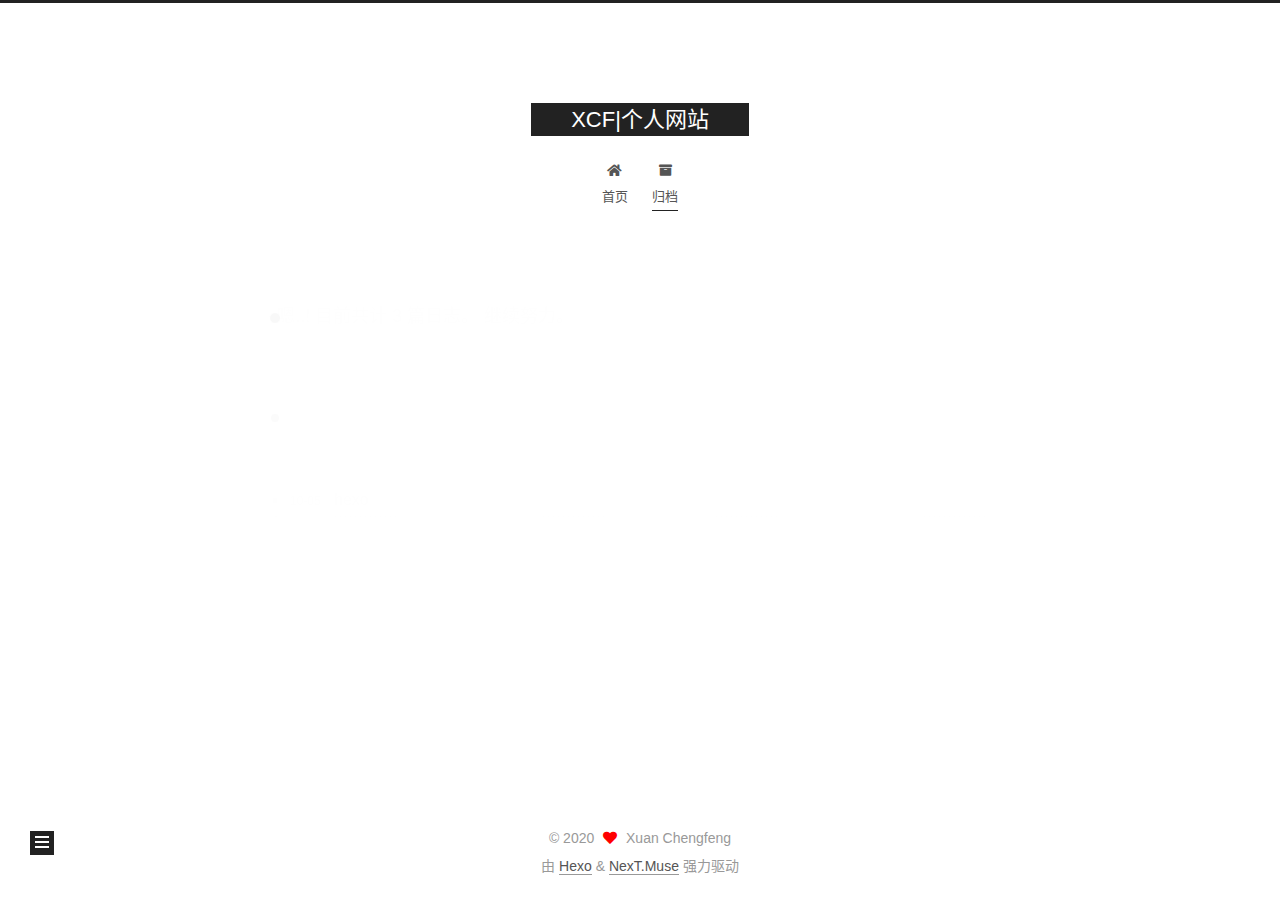
<file: archives/index.html>
<!DOCTYPE html>
<html lang="zh-CN">
<head>
  <meta charset="UTF-8">
<meta name="viewport" content="width=device-width, initial-scale=1, maximum-scale=2">
<meta name="theme-color" content="#222">
<meta name="generator" content="Hexo 5.2.0">
  <link rel="apple-touch-icon" sizes="180x180" href="/images/apple-touch-icon-next.png">
  <link rel="icon" type="image/png" sizes="32x32" href="/images/favicon-32x32-next.png">
  <link rel="icon" type="image/png" sizes="16x16" href="/images/favicon-16x16-next.png">
  <link rel="mask-icon" href="/images/logo.svg" color="#222">

<link rel="stylesheet" href="/css/main.css">


<link rel="stylesheet" href="/lib/font-awesome/css/all.min.css">

<script id="hexo-configurations">
    var NexT = window.NexT || {};
    var CONFIG = {"hostname":"xuan-chengfeng.github.io","root":"/","scheme":"Muse","version":"7.8.0","exturl":false,"sidebar":{"position":"left","display":"post","padding":18,"offset":12,"onmobile":false},"copycode":{"enable":false,"show_result":false,"style":null},"back2top":{"enable":true,"sidebar":false,"scrollpercent":false},"bookmark":{"enable":false,"color":"#222","save":"auto"},"fancybox":false,"mediumzoom":false,"lazyload":false,"pangu":false,"comments":{"style":"tabs","active":null,"storage":true,"lazyload":false,"nav":null},"algolia":{"hits":{"per_page":10},"labels":{"input_placeholder":"Search for Posts","hits_empty":"We didn't find any results for the search: ${query}","hits_stats":"${hits} results found in ${time} ms"}},"localsearch":{"enable":false,"trigger":"auto","top_n_per_article":1,"unescape":false,"preload":false},"motion":{"enable":true,"async":false,"transition":{"post_block":"fadeIn","post_header":"slideDownIn","post_body":"slideDownIn","coll_header":"slideLeftIn","sidebar":"slideUpIn"}}};
  </script>

  <meta property="og:type" content="website">
<meta property="og:title" content="XCF|个人网站">
<meta property="og:url" content="http://xuan-chengfeng.github.io/archives/index.html">
<meta property="og:site_name" content="XCF|个人网站">
<meta property="og:locale" content="zh_CN">
<meta property="article:author" content="Xuan Chengfeng">
<meta name="twitter:card" content="summary">

<link rel="canonical" href="http://xuan-chengfeng.github.io/archives/">


<script id="page-configurations">
  // https://hexo.io/docs/variables.html
  CONFIG.page = {
    sidebar: "",
    isHome : false,
    isPost : false,
    lang   : 'zh-CN'
  };
</script>

  <title>归档 | XCF|个人网站</title>
  






  <noscript>
  <style>
  .use-motion .brand,
  .use-motion .menu-item,
  .sidebar-inner,
  .use-motion .post-block,
  .use-motion .pagination,
  .use-motion .comments,
  .use-motion .post-header,
  .use-motion .post-body,
  .use-motion .collection-header { opacity: initial; }

  .use-motion .site-title,
  .use-motion .site-subtitle {
    opacity: initial;
    top: initial;
  }

  .use-motion .logo-line-before i { left: initial; }
  .use-motion .logo-line-after i { right: initial; }
  </style>
</noscript>

</head>

<body itemscope itemtype="http://schema.org/WebPage">
  <div class="container use-motion">
    <div class="headband"></div>

    <header class="header" itemscope itemtype="http://schema.org/WPHeader">
      <div class="header-inner"><div class="site-brand-container">
  <div class="site-nav-toggle">
    <div class="toggle" aria-label="切换导航栏">
      <span class="toggle-line toggle-line-first"></span>
      <span class="toggle-line toggle-line-middle"></span>
      <span class="toggle-line toggle-line-last"></span>
    </div>
  </div>

  <div class="site-meta">

    <a href="/" class="brand" rel="start">
      <span class="logo-line-before"><i></i></span>
      <h1 class="site-title">XCF|个人网站</h1>
      <span class="logo-line-after"><i></i></span>
    </a>
  </div>

  <div class="site-nav-right">
    <div class="toggle popup-trigger">
    </div>
  </div>
</div>




<nav class="site-nav">
  <ul id="menu" class="main-menu menu">
        <li class="menu-item menu-item-home">

    <a href="/" rel="section"><i class="fa fa-home fa-fw"></i>首页</a>

  </li>
        <li class="menu-item menu-item-archives">

    <a href="/archives/" rel="section"><i class="fa fa-archive fa-fw"></i>归档</a>

  </li>
  </ul>
</nav>




</div>
    </header>

    
  <div class="back-to-top">
    <i class="fa fa-arrow-up"></i>
    <span>0%</span>
  </div>


    <main class="main">
      <div class="main-inner">
        <div class="content-wrap">
          

          <div class="content archive">
            

  
  
  
  <div class="post-block">
    <div class="posts-collapse">
      <div class="collection-title">
        <span class="collection-header">嗯..! 目前共计 3 篇日志。 继续努力。</span>
      </div>

      
    <div class="collection-year">
      <span class="collection-header">2020</span>
    </div>

  <article itemscope itemtype="http://schema.org/Article">
    <header class="post-header">

      <div class="post-meta">
        <time itemprop="dateCreated"
              datetime="2020-10-05T16:47:17+08:00"
              content="2020-10-05">
          10-05
        </time>
      </div>

      <div class="post-title">
          <a class="post-title-link" href="/2020/10/05/hexo/" itemprop="url">
            <span itemprop="name">hexo</span>
          </a>
      </div>

    </header>
  </article>

  <article itemscope itemtype="http://schema.org/Article">
    <header class="post-header">

      <div class="post-meta">
        <time itemprop="dateCreated"
              datetime="2020-10-03T23:32:49+08:00"
              content="2020-10-03">
          10-03
        </time>
      </div>

      <div class="post-title">
          <a class="post-title-link" href="/2020/10/03/%E6%89%93%E5%8D%B0%E6%B2%99%E6%BC%8F/" itemprop="url">
            <span itemprop="name">打印沙漏</span>
          </a>
      </div>

    </header>
  </article>

  <article itemscope itemtype="http://schema.org/Article">
    <header class="post-header">

      <div class="post-meta">
        <time itemprop="dateCreated"
              datetime="2020-10-03T23:06:03+08:00"
              content="2020-10-03">
          10-03
        </time>
      </div>

      <div class="post-title">
          <a class="post-title-link" href="/2020/10/03/hello-world/" itemprop="url">
            <span itemprop="name">Hello World</span>
          </a>
      </div>

    </header>
  </article>


    </div>
  </div>
  
  
  

  



          </div>
          

<script>
  window.addEventListener('tabs:register', () => {
    let { activeClass } = CONFIG.comments;
    if (CONFIG.comments.storage) {
      activeClass = localStorage.getItem('comments_active') || activeClass;
    }
    if (activeClass) {
      let activeTab = document.querySelector(`a[href="#comment-${activeClass}"]`);
      if (activeTab) {
        activeTab.click();
      }
    }
  });
  if (CONFIG.comments.storage) {
    window.addEventListener('tabs:click', event => {
      if (!event.target.matches('.tabs-comment .tab-content .tab-pane')) return;
      let commentClass = event.target.classList[1];
      localStorage.setItem('comments_active', commentClass);
    });
  }
</script>

        </div>
          
  
  <div class="toggle sidebar-toggle">
    <span class="toggle-line toggle-line-first"></span>
    <span class="toggle-line toggle-line-middle"></span>
    <span class="toggle-line toggle-line-last"></span>
  </div>

  <aside class="sidebar">
    <div class="sidebar-inner">

      <ul class="sidebar-nav motion-element">
        <li class="sidebar-nav-toc">
          文章目录
        </li>
        <li class="sidebar-nav-overview">
          站点概览
        </li>
      </ul>

      <!--noindex-->
      <div class="post-toc-wrap sidebar-panel">
      </div>
      <!--/noindex-->

      <div class="site-overview-wrap sidebar-panel">
        <div class="site-author motion-element" itemprop="author" itemscope itemtype="http://schema.org/Person">
  <p class="site-author-name" itemprop="name">Xuan Chengfeng</p>
  <div class="site-description" itemprop="description"></div>
</div>
<div class="site-state-wrap motion-element">
  <nav class="site-state">
      <div class="site-state-item site-state-posts">
          <a href="/archives/">
        
          <span class="site-state-item-count">3</span>
          <span class="site-state-item-name">日志</span>
        </a>
      </div>
      <div class="site-state-item site-state-categories">
            <a href="/categories/">
        <span class="site-state-item-count">1</span>
        <span class="site-state-item-name">分类</span></a>
      </div>
      <div class="site-state-item site-state-tags">
            <a href="/tags/">
        <span class="site-state-item-count">1</span>
        <span class="site-state-item-name">标签</span></a>
      </div>
  </nav>
</div>



      </div>

    </div>
  </aside>
  <div id="sidebar-dimmer"></div>


      </div>
    </main>

    <footer class="footer">
      <div class="footer-inner">
        

        

<div class="copyright">
  
  &copy; 
  <span itemprop="copyrightYear">2020</span>
  <span class="with-love">
    <i class="fa fa-heart"></i>
  </span>
  <span class="author" itemprop="copyrightHolder">Xuan Chengfeng</span>
</div>
  <div class="powered-by">由 <a href="https://hexo.io/" class="theme-link" rel="noopener" target="_blank">Hexo</a> & <a href="https://muse.theme-next.org/" class="theme-link" rel="noopener" target="_blank">NexT.Muse</a> 强力驱动
  </div>

        








      </div>
    </footer>
  </div>

  
  <script src="/lib/anime.min.js"></script>
  <script src="/lib/velocity/velocity.min.js"></script>
  <script src="/lib/velocity/velocity.ui.min.js"></script>

<script src="/js/utils.js"></script>

<script src="/js/motion.js"></script>


<script src="/js/schemes/muse.js"></script>


<script src="/js/next-boot.js"></script>




  















  

  

</body>
</html>
</file>
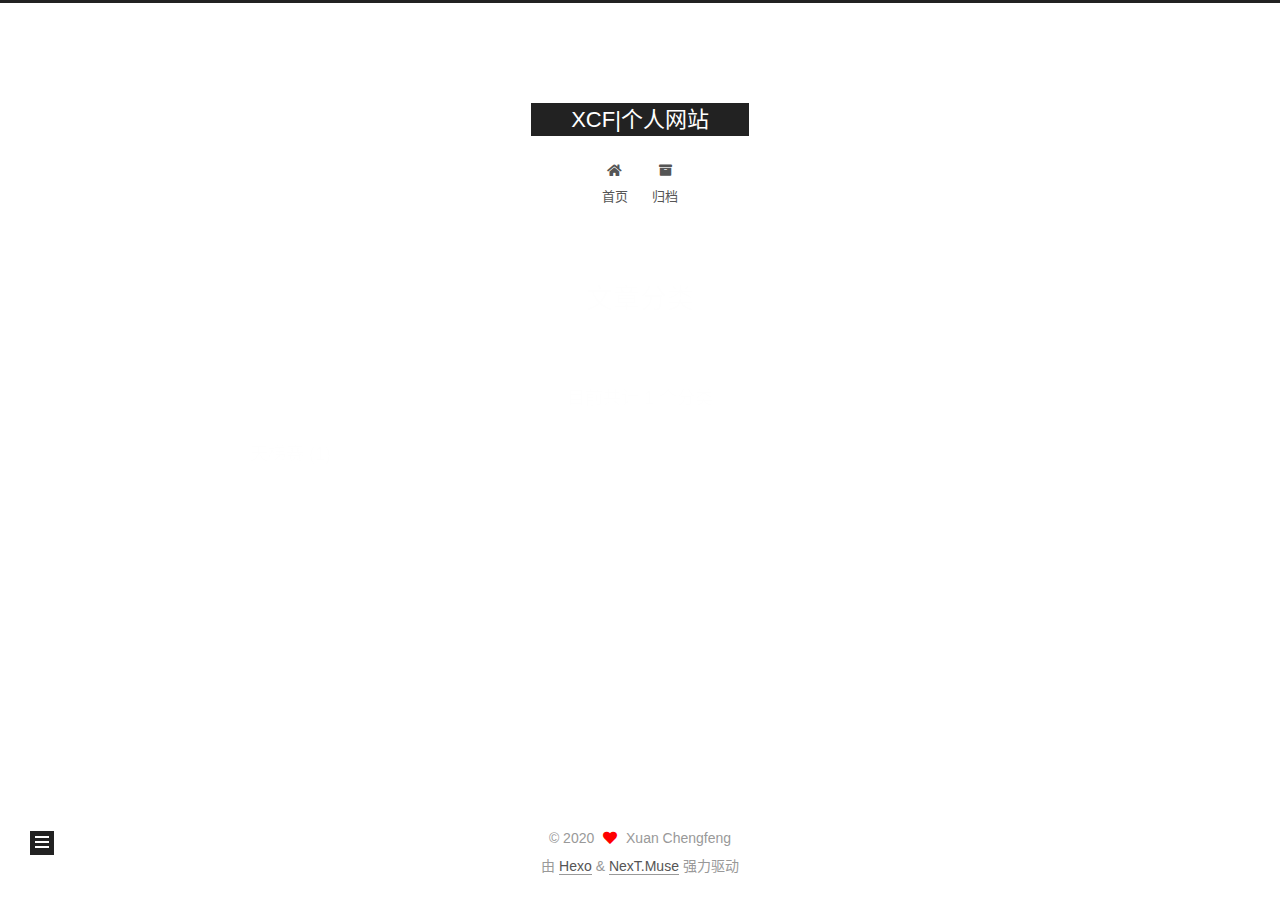
<file: categories/index.html>
<!DOCTYPE html>
<html lang="zh-CN">
<head>
  <meta charset="UTF-8">
<meta name="viewport" content="width=device-width, initial-scale=1, maximum-scale=2">
<meta name="theme-color" content="#222">
<meta name="generator" content="Hexo 5.2.0">
  <link rel="apple-touch-icon" sizes="180x180" href="/images/apple-touch-icon-next.png">
  <link rel="icon" type="image/png" sizes="32x32" href="/images/favicon-32x32-next.png">
  <link rel="icon" type="image/png" sizes="16x16" href="/images/favicon-16x16-next.png">
  <link rel="mask-icon" href="/images/logo.svg" color="#222">

<link rel="stylesheet" href="/css/main.css">


<link rel="stylesheet" href="/lib/font-awesome/css/all.min.css">

<script id="hexo-configurations">
    var NexT = window.NexT || {};
    var CONFIG = {"hostname":"xuan-chengfeng.github.io","root":"/","scheme":"Muse","version":"7.8.0","exturl":false,"sidebar":{"position":"left","display":"post","padding":18,"offset":12,"onmobile":false},"copycode":{"enable":false,"show_result":false,"style":null},"back2top":{"enable":true,"sidebar":false,"scrollpercent":false},"bookmark":{"enable":false,"color":"#222","save":"auto"},"fancybox":false,"mediumzoom":false,"lazyload":false,"pangu":false,"comments":{"style":"tabs","active":null,"storage":true,"lazyload":false,"nav":null},"algolia":{"hits":{"per_page":10},"labels":{"input_placeholder":"Search for Posts","hits_empty":"We didn't find any results for the search: ${query}","hits_stats":"${hits} results found in ${time} ms"}},"localsearch":{"enable":false,"trigger":"auto","top_n_per_article":1,"unescape":false,"preload":false},"motion":{"enable":true,"async":false,"transition":{"post_block":"fadeIn","post_header":"slideDownIn","post_body":"slideDownIn","coll_header":"slideLeftIn","sidebar":"slideUpIn"}}};
  </script>

  <meta property="og:type" content="website">
<meta property="og:title" content="文章分类">
<meta property="og:url" content="http://xuan-chengfeng.github.io/categories/index.html">
<meta property="og:site_name" content="XCF|个人网站">
<meta property="og:locale" content="zh_CN">
<meta property="article:published_time" content="2020-10-03T15:30:32.000Z">
<meta property="article:modified_time" content="2020-10-03T15:31:14.077Z">
<meta property="article:author" content="Xuan Chengfeng">
<meta name="twitter:card" content="summary">

<link rel="canonical" href="http://xuan-chengfeng.github.io/categories/">


<script id="page-configurations">
  // https://hexo.io/docs/variables.html
  CONFIG.page = {
    sidebar: "",
    isHome : false,
    isPost : false,
    lang   : 'zh-CN'
  };
</script>

  <title>文章分类 | XCF|个人网站
</title>
  






  <noscript>
  <style>
  .use-motion .brand,
  .use-motion .menu-item,
  .sidebar-inner,
  .use-motion .post-block,
  .use-motion .pagination,
  .use-motion .comments,
  .use-motion .post-header,
  .use-motion .post-body,
  .use-motion .collection-header { opacity: initial; }

  .use-motion .site-title,
  .use-motion .site-subtitle {
    opacity: initial;
    top: initial;
  }

  .use-motion .logo-line-before i { left: initial; }
  .use-motion .logo-line-after i { right: initial; }
  </style>
</noscript>

</head>

<body itemscope itemtype="http://schema.org/WebPage">
  <div class="container use-motion">
    <div class="headband"></div>

    <header class="header" itemscope itemtype="http://schema.org/WPHeader">
      <div class="header-inner"><div class="site-brand-container">
  <div class="site-nav-toggle">
    <div class="toggle" aria-label="切换导航栏">
      <span class="toggle-line toggle-line-first"></span>
      <span class="toggle-line toggle-line-middle"></span>
      <span class="toggle-line toggle-line-last"></span>
    </div>
  </div>

  <div class="site-meta">

    <a href="/" class="brand" rel="start">
      <span class="logo-line-before"><i></i></span>
      <h1 class="site-title">XCF|个人网站</h1>
      <span class="logo-line-after"><i></i></span>
    </a>
  </div>

  <div class="site-nav-right">
    <div class="toggle popup-trigger">
    </div>
  </div>
</div>




<nav class="site-nav">
  <ul id="menu" class="main-menu menu">
        <li class="menu-item menu-item-home">

    <a href="/" rel="section"><i class="fa fa-home fa-fw"></i>首页</a>

  </li>
        <li class="menu-item menu-item-archives">

    <a href="/archives/" rel="section"><i class="fa fa-archive fa-fw"></i>归档</a>

  </li>
  </ul>
</nav>




</div>
    </header>

    
  <div class="back-to-top">
    <i class="fa fa-arrow-up"></i>
    <span>0%</span>
  </div>


    <main class="main">
      <div class="main-inner">
        <div class="content-wrap">
          
  
  

          <div class="content page posts-expand">
            

    
    
    
    <div class="post-block" lang="zh-CN">
      <header class="post-header">

<h1 class="post-title" itemprop="name headline">文章分类
</h1>

<div class="post-meta">
  

</div>

</header>

      
      
      
      <div class="post-body">
          <div class="category-all-page">
            <div class="category-all-title">
              目前共计 1 个分类
            </div>
            <div class="category-all">
              <ul class="category-list"><li class="category-list-item"><a class="category-list-link" href="/categories/%E5%A4%A9%E6%A2%AF%E8%B5%9B/">天梯赛</a><span class="category-list-count">1</span></li></ul>
            </div>
          </div>
        
      </div>
      
      
      
    </div>
    

    
    
    


          </div>
          

<script>
  window.addEventListener('tabs:register', () => {
    let { activeClass } = CONFIG.comments;
    if (CONFIG.comments.storage) {
      activeClass = localStorage.getItem('comments_active') || activeClass;
    }
    if (activeClass) {
      let activeTab = document.querySelector(`a[href="#comment-${activeClass}"]`);
      if (activeTab) {
        activeTab.click();
      }
    }
  });
  if (CONFIG.comments.storage) {
    window.addEventListener('tabs:click', event => {
      if (!event.target.matches('.tabs-comment .tab-content .tab-pane')) return;
      let commentClass = event.target.classList[1];
      localStorage.setItem('comments_active', commentClass);
    });
  }
</script>

        </div>
          
  
  <div class="toggle sidebar-toggle">
    <span class="toggle-line toggle-line-first"></span>
    <span class="toggle-line toggle-line-middle"></span>
    <span class="toggle-line toggle-line-last"></span>
  </div>

  <aside class="sidebar">
    <div class="sidebar-inner">

      <ul class="sidebar-nav motion-element">
        <li class="sidebar-nav-toc">
          文章目录
        </li>
        <li class="sidebar-nav-overview">
          站点概览
        </li>
      </ul>

      <!--noindex-->
      <div class="post-toc-wrap sidebar-panel">
      </div>
      <!--/noindex-->

      <div class="site-overview-wrap sidebar-panel">
        <div class="site-author motion-element" itemprop="author" itemscope itemtype="http://schema.org/Person">
  <p class="site-author-name" itemprop="name">Xuan Chengfeng</p>
  <div class="site-description" itemprop="description"></div>
</div>
<div class="site-state-wrap motion-element">
  <nav class="site-state">
      <div class="site-state-item site-state-posts">
          <a href="/archives/">
        
          <span class="site-state-item-count">3</span>
          <span class="site-state-item-name">日志</span>
        </a>
      </div>
      <div class="site-state-item site-state-categories">
            <a href="/categories/">
        <span class="site-state-item-count">1</span>
        <span class="site-state-item-name">分类</span></a>
      </div>
      <div class="site-state-item site-state-tags">
            <a href="/tags/">
        <span class="site-state-item-count">1</span>
        <span class="site-state-item-name">标签</span></a>
      </div>
  </nav>
</div>



      </div>

    </div>
  </aside>
  <div id="sidebar-dimmer"></div>


      </div>
    </main>

    <footer class="footer">
      <div class="footer-inner">
        

        

<div class="copyright">
  
  &copy; 
  <span itemprop="copyrightYear">2020</span>
  <span class="with-love">
    <i class="fa fa-heart"></i>
  </span>
  <span class="author" itemprop="copyrightHolder">Xuan Chengfeng</span>
</div>
  <div class="powered-by">由 <a href="https://hexo.io/" class="theme-link" rel="noopener" target="_blank">Hexo</a> & <a href="https://muse.theme-next.org/" class="theme-link" rel="noopener" target="_blank">NexT.Muse</a> 强力驱动
  </div>

        








      </div>
    </footer>
  </div>

  
  <script src="/lib/anime.min.js"></script>
  <script src="/lib/velocity/velocity.min.js"></script>
  <script src="/lib/velocity/velocity.ui.min.js"></script>

<script src="/js/utils.js"></script>

<script src="/js/motion.js"></script>


<script src="/js/schemes/muse.js"></script>


<script src="/js/next-boot.js"></script>




  















  

  

</body>
</html>
</file>
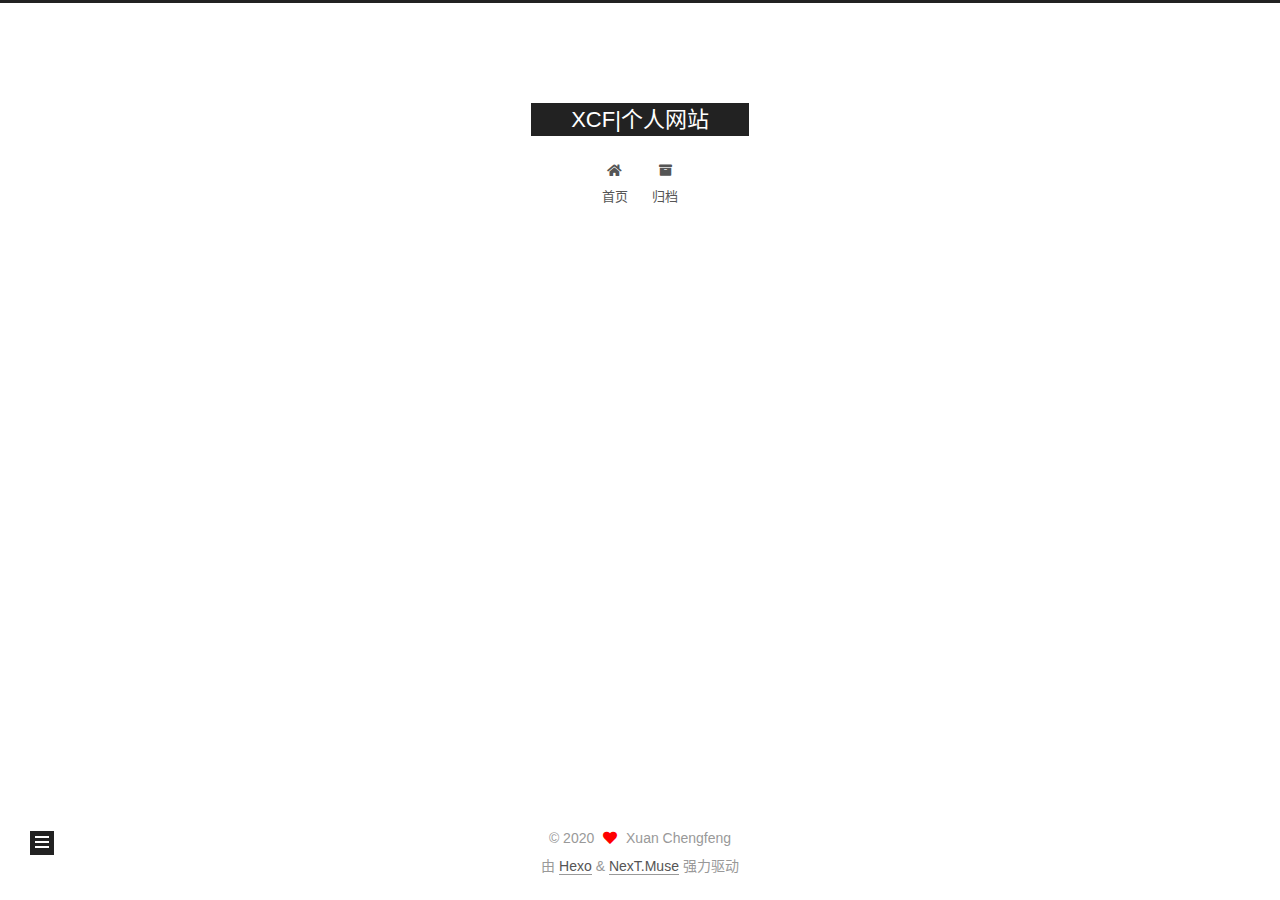
<file: tags/index.html>
<!DOCTYPE html>
<html lang="zh-CN">
<head>
  <meta charset="UTF-8">
<meta name="viewport" content="width=device-width, initial-scale=1, maximum-scale=2">
<meta name="theme-color" content="#222">
<meta name="generator" content="Hexo 5.2.0">
  <link rel="apple-touch-icon" sizes="180x180" href="/images/apple-touch-icon-next.png">
  <link rel="icon" type="image/png" sizes="32x32" href="/images/favicon-32x32-next.png">
  <link rel="icon" type="image/png" sizes="16x16" href="/images/favicon-16x16-next.png">
  <link rel="mask-icon" href="/images/logo.svg" color="#222">

<link rel="stylesheet" href="/css/main.css">


<link rel="stylesheet" href="/lib/font-awesome/css/all.min.css">

<script id="hexo-configurations">
    var NexT = window.NexT || {};
    var CONFIG = {"hostname":"xuan-chengfeng.github.io","root":"/","scheme":"Muse","version":"7.8.0","exturl":false,"sidebar":{"position":"left","display":"post","padding":18,"offset":12,"onmobile":false},"copycode":{"enable":false,"show_result":false,"style":null},"back2top":{"enable":true,"sidebar":false,"scrollpercent":false},"bookmark":{"enable":false,"color":"#222","save":"auto"},"fancybox":false,"mediumzoom":false,"lazyload":false,"pangu":false,"comments":{"style":"tabs","active":null,"storage":true,"lazyload":false,"nav":null},"algolia":{"hits":{"per_page":10},"labels":{"input_placeholder":"Search for Posts","hits_empty":"We didn't find any results for the search: ${query}","hits_stats":"${hits} results found in ${time} ms"}},"localsearch":{"enable":false,"trigger":"auto","top_n_per_article":1,"unescape":false,"preload":false},"motion":{"enable":true,"async":false,"transition":{"post_block":"fadeIn","post_header":"slideDownIn","post_body":"slideDownIn","coll_header":"slideLeftIn","sidebar":"slideUpIn"}}};
  </script>

  <meta property="og:type" content="website">
<meta property="og:title" content="文章分类">
<meta property="og:url" content="http://xuan-chengfeng.github.io/tags/index.html">
<meta property="og:site_name" content="XCF|个人网站">
<meta property="og:locale" content="zh_CN">
<meta property="article:published_time" content="2020-10-03T15:31:48.000Z">
<meta property="article:modified_time" content="2020-10-03T15:32:14.862Z">
<meta property="article:author" content="Xuan Chengfeng">
<meta name="twitter:card" content="summary">

<link rel="canonical" href="http://xuan-chengfeng.github.io/tags/">


<script id="page-configurations">
  // https://hexo.io/docs/variables.html
  CONFIG.page = {
    sidebar: "",
    isHome : false,
    isPost : false,
    lang   : 'zh-CN'
  };
</script>

  <title>文章分类 | XCF|个人网站
</title>
  






  <noscript>
  <style>
  .use-motion .brand,
  .use-motion .menu-item,
  .sidebar-inner,
  .use-motion .post-block,
  .use-motion .pagination,
  .use-motion .comments,
  .use-motion .post-header,
  .use-motion .post-body,
  .use-motion .collection-header { opacity: initial; }

  .use-motion .site-title,
  .use-motion .site-subtitle {
    opacity: initial;
    top: initial;
  }

  .use-motion .logo-line-before i { left: initial; }
  .use-motion .logo-line-after i { right: initial; }
  </style>
</noscript>

</head>

<body itemscope itemtype="http://schema.org/WebPage">
  <div class="container use-motion">
    <div class="headband"></div>

    <header class="header" itemscope itemtype="http://schema.org/WPHeader">
      <div class="header-inner"><div class="site-brand-container">
  <div class="site-nav-toggle">
    <div class="toggle" aria-label="切换导航栏">
      <span class="toggle-line toggle-line-first"></span>
      <span class="toggle-line toggle-line-middle"></span>
      <span class="toggle-line toggle-line-last"></span>
    </div>
  </div>

  <div class="site-meta">

    <a href="/" class="brand" rel="start">
      <span class="logo-line-before"><i></i></span>
      <h1 class="site-title">XCF|个人网站</h1>
      <span class="logo-line-after"><i></i></span>
    </a>
  </div>

  <div class="site-nav-right">
    <div class="toggle popup-trigger">
    </div>
  </div>
</div>




<nav class="site-nav">
  <ul id="menu" class="main-menu menu">
        <li class="menu-item menu-item-home">

    <a href="/" rel="section"><i class="fa fa-home fa-fw"></i>首页</a>

  </li>
        <li class="menu-item menu-item-archives">

    <a href="/archives/" rel="section"><i class="fa fa-archive fa-fw"></i>归档</a>

  </li>
  </ul>
</nav>




</div>
    </header>

    
  <div class="back-to-top">
    <i class="fa fa-arrow-up"></i>
    <span>0%</span>
  </div>


    <main class="main">
      <div class="main-inner">
        <div class="content-wrap">
          
  
  

          <div class="content page posts-expand">
            

    
    
    
    <div class="post-block" lang="zh-CN">
      <header class="post-header">

<h1 class="post-title" itemprop="name headline">文章分类
</h1>

<div class="post-meta">
  

</div>

</header>

      
      
      
      <div class="post-body">
          <div class="tag-cloud">
            <div class="tag-cloud-title">
              目前共计 1 个标签
            </div>
            <div class="tag-cloud-tags">
              <a href="/tags/%E6%A8%A1%E6%8B%9F/" style="font-size: 12px; color: #ccc">模拟</a>
            </div>
          </div>
        
      </div>
      
      
      
    </div>
    

    
    
    


          </div>
          

<script>
  window.addEventListener('tabs:register', () => {
    let { activeClass } = CONFIG.comments;
    if (CONFIG.comments.storage) {
      activeClass = localStorage.getItem('comments_active') || activeClass;
    }
    if (activeClass) {
      let activeTab = document.querySelector(`a[href="#comment-${activeClass}"]`);
      if (activeTab) {
        activeTab.click();
      }
    }
  });
  if (CONFIG.comments.storage) {
    window.addEventListener('tabs:click', event => {
      if (!event.target.matches('.tabs-comment .tab-content .tab-pane')) return;
      let commentClass = event.target.classList[1];
      localStorage.setItem('comments_active', commentClass);
    });
  }
</script>

        </div>
          
  
  <div class="toggle sidebar-toggle">
    <span class="toggle-line toggle-line-first"></span>
    <span class="toggle-line toggle-line-middle"></span>
    <span class="toggle-line toggle-line-last"></span>
  </div>

  <aside class="sidebar">
    <div class="sidebar-inner">

      <ul class="sidebar-nav motion-element">
        <li class="sidebar-nav-toc">
          文章目录
        </li>
        <li class="sidebar-nav-overview">
          站点概览
        </li>
      </ul>

      <!--noindex-->
      <div class="post-toc-wrap sidebar-panel">
      </div>
      <!--/noindex-->

      <div class="site-overview-wrap sidebar-panel">
        <div class="site-author motion-element" itemprop="author" itemscope itemtype="http://schema.org/Person">
  <p class="site-author-name" itemprop="name">Xuan Chengfeng</p>
  <div class="site-description" itemprop="description"></div>
</div>
<div class="site-state-wrap motion-element">
  <nav class="site-state">
      <div class="site-state-item site-state-posts">
          <a href="/archives/">
        
          <span class="site-state-item-count">3</span>
          <span class="site-state-item-name">日志</span>
        </a>
      </div>
      <div class="site-state-item site-state-categories">
            <a href="/categories/">
        <span class="site-state-item-count">1</span>
        <span class="site-state-item-name">分类</span></a>
      </div>
      <div class="site-state-item site-state-tags">
            <a href="/tags/">
        <span class="site-state-item-count">1</span>
        <span class="site-state-item-name">标签</span></a>
      </div>
  </nav>
</div>



      </div>

    </div>
  </aside>
  <div id="sidebar-dimmer"></div>


      </div>
    </main>

    <footer class="footer">
      <div class="footer-inner">
        

        

<div class="copyright">
  
  &copy; 
  <span itemprop="copyrightYear">2020</span>
  <span class="with-love">
    <i class="fa fa-heart"></i>
  </span>
  <span class="author" itemprop="copyrightHolder">Xuan Chengfeng</span>
</div>
  <div class="powered-by">由 <a href="https://hexo.io/" class="theme-link" rel="noopener" target="_blank">Hexo</a> & <a href="https://muse.theme-next.org/" class="theme-link" rel="noopener" target="_blank">NexT.Muse</a> 强力驱动
  </div>

        








      </div>
    </footer>
  </div>

  
  <script src="/lib/anime.min.js"></script>
  <script src="/lib/velocity/velocity.min.js"></script>
  <script src="/lib/velocity/velocity.ui.min.js"></script>

<script src="/js/utils.js"></script>

<script src="/js/motion.js"></script>


<script src="/js/schemes/muse.js"></script>


<script src="/js/next-boot.js"></script>




  















  

  

</body>
</html>
</file>
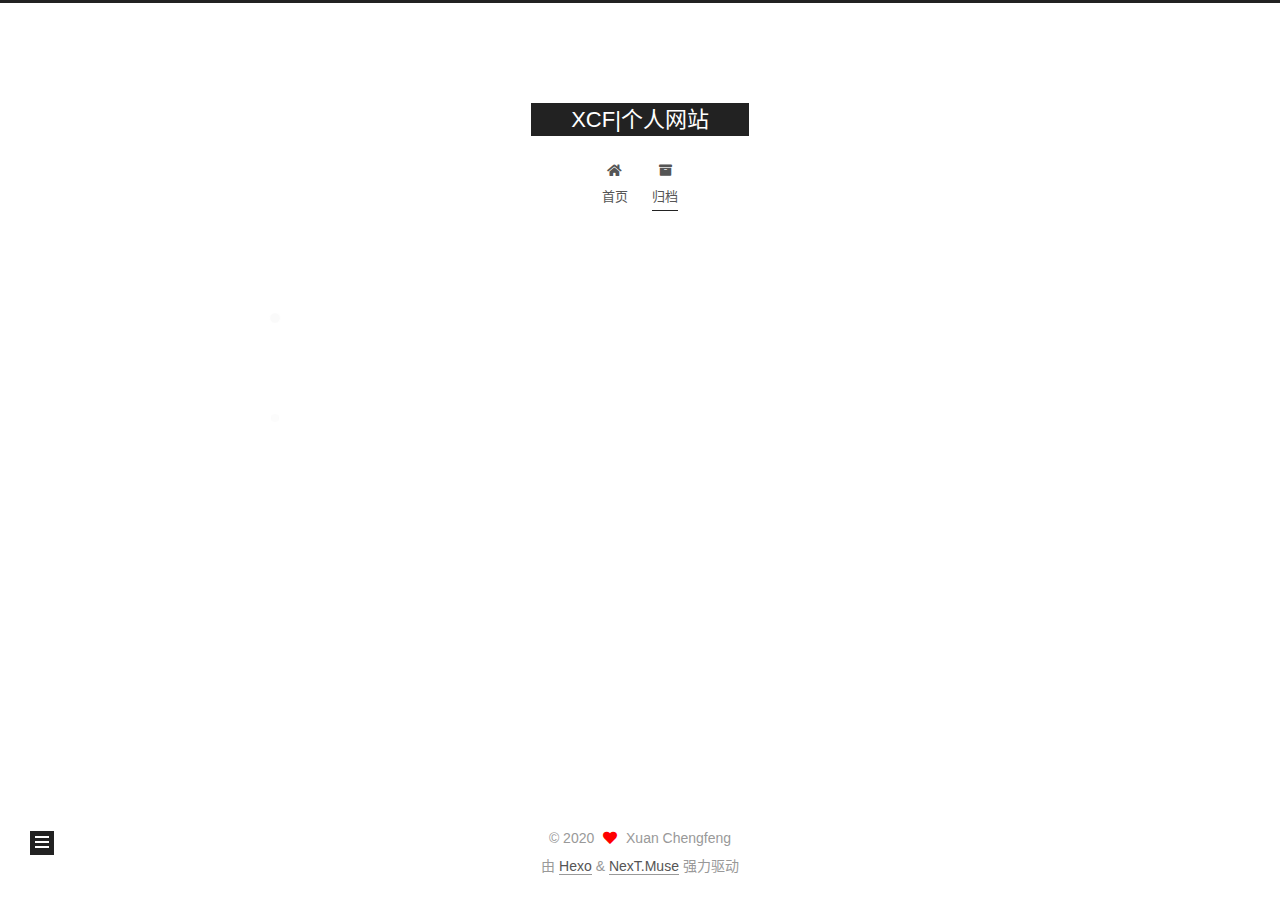
<file: archives/2020/index.html>
<!DOCTYPE html>
<html lang="zh-CN">
<head>
  <meta charset="UTF-8">
<meta name="viewport" content="width=device-width, initial-scale=1, maximum-scale=2">
<meta name="theme-color" content="#222">
<meta name="generator" content="Hexo 5.2.0">
  <link rel="apple-touch-icon" sizes="180x180" href="/images/apple-touch-icon-next.png">
  <link rel="icon" type="image/png" sizes="32x32" href="/images/favicon-32x32-next.png">
  <link rel="icon" type="image/png" sizes="16x16" href="/images/favicon-16x16-next.png">
  <link rel="mask-icon" href="/images/logo.svg" color="#222">

<link rel="stylesheet" href="/css/main.css">


<link rel="stylesheet" href="/lib/font-awesome/css/all.min.css">

<script id="hexo-configurations">
    var NexT = window.NexT || {};
    var CONFIG = {"hostname":"xuan-chengfeng.github.io","root":"/","scheme":"Muse","version":"7.8.0","exturl":false,"sidebar":{"position":"left","display":"post","padding":18,"offset":12,"onmobile":false},"copycode":{"enable":false,"show_result":false,"style":null},"back2top":{"enable":true,"sidebar":false,"scrollpercent":false},"bookmark":{"enable":false,"color":"#222","save":"auto"},"fancybox":false,"mediumzoom":false,"lazyload":false,"pangu":false,"comments":{"style":"tabs","active":null,"storage":true,"lazyload":false,"nav":null},"algolia":{"hits":{"per_page":10},"labels":{"input_placeholder":"Search for Posts","hits_empty":"We didn't find any results for the search: ${query}","hits_stats":"${hits} results found in ${time} ms"}},"localsearch":{"enable":false,"trigger":"auto","top_n_per_article":1,"unescape":false,"preload":false},"motion":{"enable":true,"async":false,"transition":{"post_block":"fadeIn","post_header":"slideDownIn","post_body":"slideDownIn","coll_header":"slideLeftIn","sidebar":"slideUpIn"}}};
  </script>

  <meta property="og:type" content="website">
<meta property="og:title" content="XCF|个人网站">
<meta property="og:url" content="http://xuan-chengfeng.github.io/archives/2020/index.html">
<meta property="og:site_name" content="XCF|个人网站">
<meta property="og:locale" content="zh_CN">
<meta property="article:author" content="Xuan Chengfeng">
<meta name="twitter:card" content="summary">

<link rel="canonical" href="http://xuan-chengfeng.github.io/archives/2020/">


<script id="page-configurations">
  // https://hexo.io/docs/variables.html
  CONFIG.page = {
    sidebar: "",
    isHome : false,
    isPost : false,
    lang   : 'zh-CN'
  };
</script>

  <title>归档 | XCF|个人网站</title>
  






  <noscript>
  <style>
  .use-motion .brand,
  .use-motion .menu-item,
  .sidebar-inner,
  .use-motion .post-block,
  .use-motion .pagination,
  .use-motion .comments,
  .use-motion .post-header,
  .use-motion .post-body,
  .use-motion .collection-header { opacity: initial; }

  .use-motion .site-title,
  .use-motion .site-subtitle {
    opacity: initial;
    top: initial;
  }

  .use-motion .logo-line-before i { left: initial; }
  .use-motion .logo-line-after i { right: initial; }
  </style>
</noscript>

</head>

<body itemscope itemtype="http://schema.org/WebPage">
  <div class="container use-motion">
    <div class="headband"></div>

    <header class="header" itemscope itemtype="http://schema.org/WPHeader">
      <div class="header-inner"><div class="site-brand-container">
  <div class="site-nav-toggle">
    <div class="toggle" aria-label="切换导航栏">
      <span class="toggle-line toggle-line-first"></span>
      <span class="toggle-line toggle-line-middle"></span>
      <span class="toggle-line toggle-line-last"></span>
    </div>
  </div>

  <div class="site-meta">

    <a href="/" class="brand" rel="start">
      <span class="logo-line-before"><i></i></span>
      <h1 class="site-title">XCF|个人网站</h1>
      <span class="logo-line-after"><i></i></span>
    </a>
  </div>

  <div class="site-nav-right">
    <div class="toggle popup-trigger">
    </div>
  </div>
</div>




<nav class="site-nav">
  <ul id="menu" class="main-menu menu">
        <li class="menu-item menu-item-home">

    <a href="/" rel="section"><i class="fa fa-home fa-fw"></i>首页</a>

  </li>
        <li class="menu-item menu-item-archives">

    <a href="/archives/" rel="section"><i class="fa fa-archive fa-fw"></i>归档</a>

  </li>
  </ul>
</nav>




</div>
    </header>

    
  <div class="back-to-top">
    <i class="fa fa-arrow-up"></i>
    <span>0%</span>
  </div>


    <main class="main">
      <div class="main-inner">
        <div class="content-wrap">
          

          <div class="content archive">
            

  
  
  
  <div class="post-block">
    <div class="posts-collapse">
      <div class="collection-title">
        <span class="collection-header">嗯..! 目前共计 3 篇日志。 继续努力。</span>
      </div>

      
    <div class="collection-year">
      <span class="collection-header">2020</span>
    </div>

  <article itemscope itemtype="http://schema.org/Article">
    <header class="post-header">

      <div class="post-meta">
        <time itemprop="dateCreated"
              datetime="2020-10-05T16:47:17+08:00"
              content="2020-10-05">
          10-05
        </time>
      </div>

      <div class="post-title">
          <a class="post-title-link" href="/2020/10/05/hexo/" itemprop="url">
            <span itemprop="name">hexo</span>
          </a>
      </div>

    </header>
  </article>

  <article itemscope itemtype="http://schema.org/Article">
    <header class="post-header">

      <div class="post-meta">
        <time itemprop="dateCreated"
              datetime="2020-10-03T23:32:49+08:00"
              content="2020-10-03">
          10-03
        </time>
      </div>

      <div class="post-title">
          <a class="post-title-link" href="/2020/10/03/%E6%89%93%E5%8D%B0%E6%B2%99%E6%BC%8F/" itemprop="url">
            <span itemprop="name">打印沙漏</span>
          </a>
      </div>

    </header>
  </article>

  <article itemscope itemtype="http://schema.org/Article">
    <header class="post-header">

      <div class="post-meta">
        <time itemprop="dateCreated"
              datetime="2020-10-03T23:06:03+08:00"
              content="2020-10-03">
          10-03
        </time>
      </div>

      <div class="post-title">
          <a class="post-title-link" href="/2020/10/03/hello-world/" itemprop="url">
            <span itemprop="name">Hello World</span>
          </a>
      </div>

    </header>
  </article>


    </div>
  </div>
  
  
  

  



          </div>
          

<script>
  window.addEventListener('tabs:register', () => {
    let { activeClass } = CONFIG.comments;
    if (CONFIG.comments.storage) {
      activeClass = localStorage.getItem('comments_active') || activeClass;
    }
    if (activeClass) {
      let activeTab = document.querySelector(`a[href="#comment-${activeClass}"]`);
      if (activeTab) {
        activeTab.click();
      }
    }
  });
  if (CONFIG.comments.storage) {
    window.addEventListener('tabs:click', event => {
      if (!event.target.matches('.tabs-comment .tab-content .tab-pane')) return;
      let commentClass = event.target.classList[1];
      localStorage.setItem('comments_active', commentClass);
    });
  }
</script>

        </div>
          
  
  <div class="toggle sidebar-toggle">
    <span class="toggle-line toggle-line-first"></span>
    <span class="toggle-line toggle-line-middle"></span>
    <span class="toggle-line toggle-line-last"></span>
  </div>

  <aside class="sidebar">
    <div class="sidebar-inner">

      <ul class="sidebar-nav motion-element">
        <li class="sidebar-nav-toc">
          文章目录
        </li>
        <li class="sidebar-nav-overview">
          站点概览
        </li>
      </ul>

      <!--noindex-->
      <div class="post-toc-wrap sidebar-panel">
      </div>
      <!--/noindex-->

      <div class="site-overview-wrap sidebar-panel">
        <div class="site-author motion-element" itemprop="author" itemscope itemtype="http://schema.org/Person">
  <p class="site-author-name" itemprop="name">Xuan Chengfeng</p>
  <div class="site-description" itemprop="description"></div>
</div>
<div class="site-state-wrap motion-element">
  <nav class="site-state">
      <div class="site-state-item site-state-posts">
          <a href="/archives/">
        
          <span class="site-state-item-count">3</span>
          <span class="site-state-item-name">日志</span>
        </a>
      </div>
      <div class="site-state-item site-state-categories">
            <a href="/categories/">
        <span class="site-state-item-count">1</span>
        <span class="site-state-item-name">分类</span></a>
      </div>
      <div class="site-state-item site-state-tags">
            <a href="/tags/">
        <span class="site-state-item-count">1</span>
        <span class="site-state-item-name">标签</span></a>
      </div>
  </nav>
</div>



      </div>

    </div>
  </aside>
  <div id="sidebar-dimmer"></div>


      </div>
    </main>

    <footer class="footer">
      <div class="footer-inner">
        

        

<div class="copyright">
  
  &copy; 
  <span itemprop="copyrightYear">2020</span>
  <span class="with-love">
    <i class="fa fa-heart"></i>
  </span>
  <span class="author" itemprop="copyrightHolder">Xuan Chengfeng</span>
</div>
  <div class="powered-by">由 <a href="https://hexo.io/" class="theme-link" rel="noopener" target="_blank">Hexo</a> & <a href="https://muse.theme-next.org/" class="theme-link" rel="noopener" target="_blank">NexT.Muse</a> 强力驱动
  </div>

        








      </div>
    </footer>
  </div>

  
  <script src="/lib/anime.min.js"></script>
  <script src="/lib/velocity/velocity.min.js"></script>
  <script src="/lib/velocity/velocity.ui.min.js"></script>

<script src="/js/utils.js"></script>

<script src="/js/motion.js"></script>


<script src="/js/schemes/muse.js"></script>


<script src="/js/next-boot.js"></script>




  















  

  

</body>
</html>
</file>
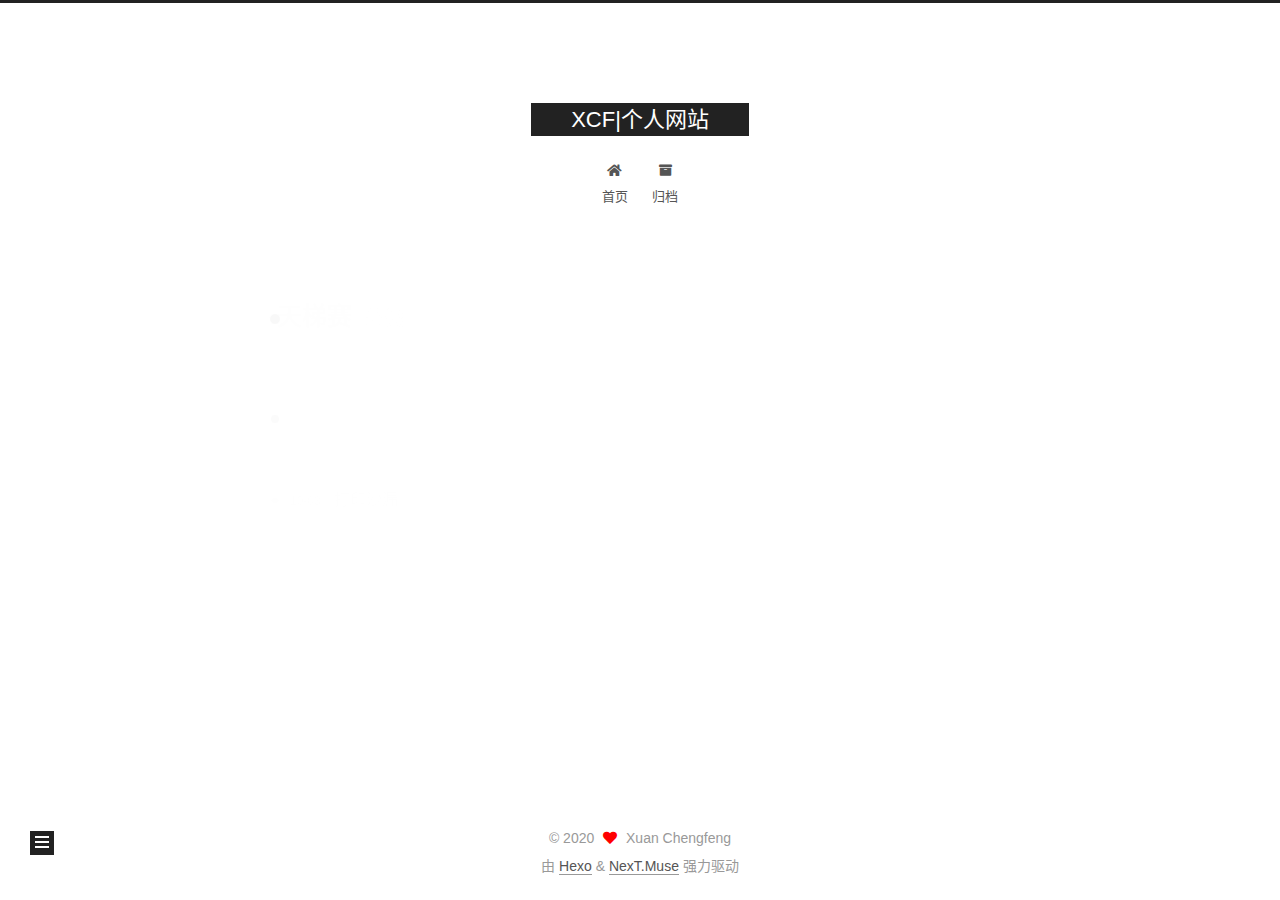
<file: categories/天梯赛/index.html>
<!DOCTYPE html>
<html lang="zh-CN">
<head>
  <meta charset="UTF-8">
<meta name="viewport" content="width=device-width, initial-scale=1, maximum-scale=2">
<meta name="theme-color" content="#222">
<meta name="generator" content="Hexo 5.2.0">
  <link rel="apple-touch-icon" sizes="180x180" href="/images/apple-touch-icon-next.png">
  <link rel="icon" type="image/png" sizes="32x32" href="/images/favicon-32x32-next.png">
  <link rel="icon" type="image/png" sizes="16x16" href="/images/favicon-16x16-next.png">
  <link rel="mask-icon" href="/images/logo.svg" color="#222">

<link rel="stylesheet" href="/css/main.css">


<link rel="stylesheet" href="/lib/font-awesome/css/all.min.css">

<script id="hexo-configurations">
    var NexT = window.NexT || {};
    var CONFIG = {"hostname":"xuan-chengfeng.github.io","root":"/","scheme":"Muse","version":"7.8.0","exturl":false,"sidebar":{"position":"left","display":"post","padding":18,"offset":12,"onmobile":false},"copycode":{"enable":false,"show_result":false,"style":null},"back2top":{"enable":true,"sidebar":false,"scrollpercent":false},"bookmark":{"enable":false,"color":"#222","save":"auto"},"fancybox":false,"mediumzoom":false,"lazyload":false,"pangu":false,"comments":{"style":"tabs","active":null,"storage":true,"lazyload":false,"nav":null},"algolia":{"hits":{"per_page":10},"labels":{"input_placeholder":"Search for Posts","hits_empty":"We didn't find any results for the search: ${query}","hits_stats":"${hits} results found in ${time} ms"}},"localsearch":{"enable":false,"trigger":"auto","top_n_per_article":1,"unescape":false,"preload":false},"motion":{"enable":true,"async":false,"transition":{"post_block":"fadeIn","post_header":"slideDownIn","post_body":"slideDownIn","coll_header":"slideLeftIn","sidebar":"slideUpIn"}}};
  </script>

  <meta property="og:type" content="website">
<meta property="og:title" content="XCF|个人网站">
<meta property="og:url" content="http://xuan-chengfeng.github.io/categories/%E5%A4%A9%E6%A2%AF%E8%B5%9B/index.html">
<meta property="og:site_name" content="XCF|个人网站">
<meta property="og:locale" content="zh_CN">
<meta property="article:author" content="Xuan Chengfeng">
<meta name="twitter:card" content="summary">

<link rel="canonical" href="http://xuan-chengfeng.github.io/categories/%E5%A4%A9%E6%A2%AF%E8%B5%9B/">


<script id="page-configurations">
  // https://hexo.io/docs/variables.html
  CONFIG.page = {
    sidebar: "",
    isHome : false,
    isPost : false,
    lang   : 'zh-CN'
  };
</script>

  <title>分类: 天梯赛 | XCF|个人网站</title>
  






  <noscript>
  <style>
  .use-motion .brand,
  .use-motion .menu-item,
  .sidebar-inner,
  .use-motion .post-block,
  .use-motion .pagination,
  .use-motion .comments,
  .use-motion .post-header,
  .use-motion .post-body,
  .use-motion .collection-header { opacity: initial; }

  .use-motion .site-title,
  .use-motion .site-subtitle {
    opacity: initial;
    top: initial;
  }

  .use-motion .logo-line-before i { left: initial; }
  .use-motion .logo-line-after i { right: initial; }
  </style>
</noscript>

</head>

<body itemscope itemtype="http://schema.org/WebPage">
  <div class="container use-motion">
    <div class="headband"></div>

    <header class="header" itemscope itemtype="http://schema.org/WPHeader">
      <div class="header-inner"><div class="site-brand-container">
  <div class="site-nav-toggle">
    <div class="toggle" aria-label="切换导航栏">
      <span class="toggle-line toggle-line-first"></span>
      <span class="toggle-line toggle-line-middle"></span>
      <span class="toggle-line toggle-line-last"></span>
    </div>
  </div>

  <div class="site-meta">

    <a href="/" class="brand" rel="start">
      <span class="logo-line-before"><i></i></span>
      <h1 class="site-title">XCF|个人网站</h1>
      <span class="logo-line-after"><i></i></span>
    </a>
  </div>

  <div class="site-nav-right">
    <div class="toggle popup-trigger">
    </div>
  </div>
</div>




<nav class="site-nav">
  <ul id="menu" class="main-menu menu">
        <li class="menu-item menu-item-home">

    <a href="/" rel="section"><i class="fa fa-home fa-fw"></i>首页</a>

  </li>
        <li class="menu-item menu-item-archives">

    <a href="/archives/" rel="section"><i class="fa fa-archive fa-fw"></i>归档</a>

  </li>
  </ul>
</nav>




</div>
    </header>

    
  <div class="back-to-top">
    <i class="fa fa-arrow-up"></i>
    <span>0%</span>
  </div>


    <main class="main">
      <div class="main-inner">
        <div class="content-wrap">
          

          <div class="content category">
            

  
  
  
  <div class="post-block">
    <div class="posts-collapse">
      <div class="collection-title">
        <h2 class="collection-header">天梯赛
          <small>分类</small>
        </h2>
      </div>

      
    <div class="collection-year">
      <span class="collection-header">2020</span>
    </div>

  <article itemscope itemtype="http://schema.org/Article">
    <header class="post-header">

      <div class="post-meta">
        <time itemprop="dateCreated"
              datetime="2020-10-03T23:32:49+08:00"
              content="2020-10-03">
          10-03
        </time>
      </div>

      <div class="post-title">
          <a class="post-title-link" href="/2020/10/03/%E6%89%93%E5%8D%B0%E6%B2%99%E6%BC%8F/" itemprop="url">
            <span itemprop="name">打印沙漏</span>
          </a>
      </div>

    </header>
  </article>

    </div>
  </div>
  
  
  

  



          </div>
          

<script>
  window.addEventListener('tabs:register', () => {
    let { activeClass } = CONFIG.comments;
    if (CONFIG.comments.storage) {
      activeClass = localStorage.getItem('comments_active') || activeClass;
    }
    if (activeClass) {
      let activeTab = document.querySelector(`a[href="#comment-${activeClass}"]`);
      if (activeTab) {
        activeTab.click();
      }
    }
  });
  if (CONFIG.comments.storage) {
    window.addEventListener('tabs:click', event => {
      if (!event.target.matches('.tabs-comment .tab-content .tab-pane')) return;
      let commentClass = event.target.classList[1];
      localStorage.setItem('comments_active', commentClass);
    });
  }
</script>

        </div>
          
  
  <div class="toggle sidebar-toggle">
    <span class="toggle-line toggle-line-first"></span>
    <span class="toggle-line toggle-line-middle"></span>
    <span class="toggle-line toggle-line-last"></span>
  </div>

  <aside class="sidebar">
    <div class="sidebar-inner">

      <ul class="sidebar-nav motion-element">
        <li class="sidebar-nav-toc">
          文章目录
        </li>
        <li class="sidebar-nav-overview">
          站点概览
        </li>
      </ul>

      <!--noindex-->
      <div class="post-toc-wrap sidebar-panel">
      </div>
      <!--/noindex-->

      <div class="site-overview-wrap sidebar-panel">
        <div class="site-author motion-element" itemprop="author" itemscope itemtype="http://schema.org/Person">
  <p class="site-author-name" itemprop="name">Xuan Chengfeng</p>
  <div class="site-description" itemprop="description"></div>
</div>
<div class="site-state-wrap motion-element">
  <nav class="site-state">
      <div class="site-state-item site-state-posts">
          <a href="/archives/">
        
          <span class="site-state-item-count">2</span>
          <span class="site-state-item-name">日志</span>
        </a>
      </div>
      <div class="site-state-item site-state-categories">
            <a href="/categories/">
        <span class="site-state-item-count">1</span>
        <span class="site-state-item-name">分类</span></a>
      </div>
      <div class="site-state-item site-state-tags">
            <a href="/tags/">
        <span class="site-state-item-count">1</span>
        <span class="site-state-item-name">标签</span></a>
      </div>
  </nav>
</div>



      </div>

    </div>
  </aside>
  <div id="sidebar-dimmer"></div>


      </div>
    </main>

    <footer class="footer">
      <div class="footer-inner">
        

        

<div class="copyright">
  
  &copy; 
  <span itemprop="copyrightYear">2020</span>
  <span class="with-love">
    <i class="fa fa-heart"></i>
  </span>
  <span class="author" itemprop="copyrightHolder">Xuan Chengfeng</span>
</div>
  <div class="powered-by">由 <a href="https://hexo.io/" class="theme-link" rel="noopener" target="_blank">Hexo</a> & <a href="https://muse.theme-next.org/" class="theme-link" rel="noopener" target="_blank">NexT.Muse</a> 强力驱动
  </div>

        








      </div>
    </footer>
  </div>

  
  <script src="/lib/anime.min.js"></script>
  <script src="/lib/velocity/velocity.min.js"></script>
  <script src="/lib/velocity/velocity.ui.min.js"></script>

<script src="/js/utils.js"></script>

<script src="/js/motion.js"></script>


<script src="/js/schemes/muse.js"></script>


<script src="/js/next-boot.js"></script>




  















  

  

</body>
</html>
</file>
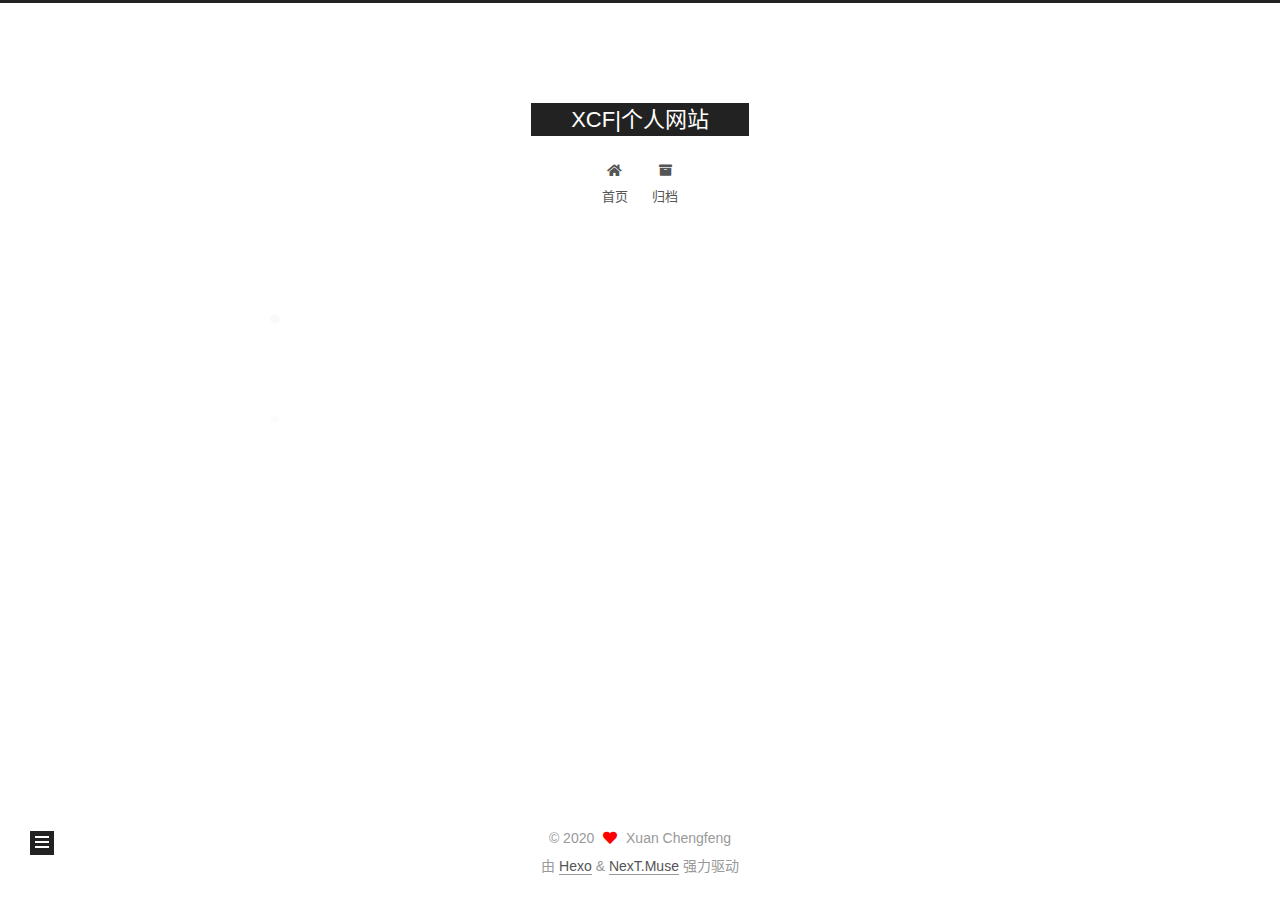
<file: tags/模拟/index.html>
<!DOCTYPE html>
<html lang="zh-CN">
<head>
  <meta charset="UTF-8">
<meta name="viewport" content="width=device-width, initial-scale=1, maximum-scale=2">
<meta name="theme-color" content="#222">
<meta name="generator" content="Hexo 5.2.0">
  <link rel="apple-touch-icon" sizes="180x180" href="/images/apple-touch-icon-next.png">
  <link rel="icon" type="image/png" sizes="32x32" href="/images/favicon-32x32-next.png">
  <link rel="icon" type="image/png" sizes="16x16" href="/images/favicon-16x16-next.png">
  <link rel="mask-icon" href="/images/logo.svg" color="#222">

<link rel="stylesheet" href="/css/main.css">


<link rel="stylesheet" href="/lib/font-awesome/css/all.min.css">

<script id="hexo-configurations">
    var NexT = window.NexT || {};
    var CONFIG = {"hostname":"xuan-chengfeng.github.io","root":"/","scheme":"Muse","version":"7.8.0","exturl":false,"sidebar":{"position":"left","display":"post","padding":18,"offset":12,"onmobile":false},"copycode":{"enable":false,"show_result":false,"style":null},"back2top":{"enable":true,"sidebar":false,"scrollpercent":false},"bookmark":{"enable":false,"color":"#222","save":"auto"},"fancybox":false,"mediumzoom":false,"lazyload":false,"pangu":false,"comments":{"style":"tabs","active":null,"storage":true,"lazyload":false,"nav":null},"algolia":{"hits":{"per_page":10},"labels":{"input_placeholder":"Search for Posts","hits_empty":"We didn't find any results for the search: ${query}","hits_stats":"${hits} results found in ${time} ms"}},"localsearch":{"enable":false,"trigger":"auto","top_n_per_article":1,"unescape":false,"preload":false},"motion":{"enable":true,"async":false,"transition":{"post_block":"fadeIn","post_header":"slideDownIn","post_body":"slideDownIn","coll_header":"slideLeftIn","sidebar":"slideUpIn"}}};
  </script>

  <meta property="og:type" content="website">
<meta property="og:title" content="XCF|个人网站">
<meta property="og:url" content="http://xuan-chengfeng.github.io/tags/%E6%A8%A1%E6%8B%9F/index.html">
<meta property="og:site_name" content="XCF|个人网站">
<meta property="og:locale" content="zh_CN">
<meta property="article:author" content="Xuan Chengfeng">
<meta name="twitter:card" content="summary">

<link rel="canonical" href="http://xuan-chengfeng.github.io/tags/%E6%A8%A1%E6%8B%9F/">


<script id="page-configurations">
  // https://hexo.io/docs/variables.html
  CONFIG.page = {
    sidebar: "",
    isHome : false,
    isPost : false,
    lang   : 'zh-CN'
  };
</script>

  <title>标签: 模拟 | XCF|个人网站</title>
  






  <noscript>
  <style>
  .use-motion .brand,
  .use-motion .menu-item,
  .sidebar-inner,
  .use-motion .post-block,
  .use-motion .pagination,
  .use-motion .comments,
  .use-motion .post-header,
  .use-motion .post-body,
  .use-motion .collection-header { opacity: initial; }

  .use-motion .site-title,
  .use-motion .site-subtitle {
    opacity: initial;
    top: initial;
  }

  .use-motion .logo-line-before i { left: initial; }
  .use-motion .logo-line-after i { right: initial; }
  </style>
</noscript>

</head>

<body itemscope itemtype="http://schema.org/WebPage">
  <div class="container use-motion">
    <div class="headband"></div>

    <header class="header" itemscope itemtype="http://schema.org/WPHeader">
      <div class="header-inner"><div class="site-brand-container">
  <div class="site-nav-toggle">
    <div class="toggle" aria-label="切换导航栏">
      <span class="toggle-line toggle-line-first"></span>
      <span class="toggle-line toggle-line-middle"></span>
      <span class="toggle-line toggle-line-last"></span>
    </div>
  </div>

  <div class="site-meta">

    <a href="/" class="brand" rel="start">
      <span class="logo-line-before"><i></i></span>
      <h1 class="site-title">XCF|个人网站</h1>
      <span class="logo-line-after"><i></i></span>
    </a>
  </div>

  <div class="site-nav-right">
    <div class="toggle popup-trigger">
    </div>
  </div>
</div>




<nav class="site-nav">
  <ul id="menu" class="main-menu menu">
        <li class="menu-item menu-item-home">

    <a href="/" rel="section"><i class="fa fa-home fa-fw"></i>首页</a>

  </li>
        <li class="menu-item menu-item-archives">

    <a href="/archives/" rel="section"><i class="fa fa-archive fa-fw"></i>归档</a>

  </li>
  </ul>
</nav>




</div>
    </header>

    
  <div class="back-to-top">
    <i class="fa fa-arrow-up"></i>
    <span>0%</span>
  </div>


    <main class="main">
      <div class="main-inner">
        <div class="content-wrap">
          

          <div class="content tag">
            

  
  
  
  <div class="post-block">
    <div class="posts-collapse">
      <div class="collection-title">
        <h2 class="collection-header">模拟
          <small>标签</small>
        </h2>
      </div>

      
    <div class="collection-year">
      <span class="collection-header">2020</span>
    </div>

  <article itemscope itemtype="http://schema.org/Article">
    <header class="post-header">

      <div class="post-meta">
        <time itemprop="dateCreated"
              datetime="2020-10-03T23:32:49+08:00"
              content="2020-10-03">
          10-03
        </time>
      </div>

      <div class="post-title">
          <a class="post-title-link" href="/2020/10/03/%E6%89%93%E5%8D%B0%E6%B2%99%E6%BC%8F/" itemprop="url">
            <span itemprop="name">打印沙漏</span>
          </a>
      </div>

    </header>
  </article>

    </div>
  </div>
  
  
  

  



          </div>
          

<script>
  window.addEventListener('tabs:register', () => {
    let { activeClass } = CONFIG.comments;
    if (CONFIG.comments.storage) {
      activeClass = localStorage.getItem('comments_active') || activeClass;
    }
    if (activeClass) {
      let activeTab = document.querySelector(`a[href="#comment-${activeClass}"]`);
      if (activeTab) {
        activeTab.click();
      }
    }
  });
  if (CONFIG.comments.storage) {
    window.addEventListener('tabs:click', event => {
      if (!event.target.matches('.tabs-comment .tab-content .tab-pane')) return;
      let commentClass = event.target.classList[1];
      localStorage.setItem('comments_active', commentClass);
    });
  }
</script>

        </div>
          
  
  <div class="toggle sidebar-toggle">
    <span class="toggle-line toggle-line-first"></span>
    <span class="toggle-line toggle-line-middle"></span>
    <span class="toggle-line toggle-line-last"></span>
  </div>

  <aside class="sidebar">
    <div class="sidebar-inner">

      <ul class="sidebar-nav motion-element">
        <li class="sidebar-nav-toc">
          文章目录
        </li>
        <li class="sidebar-nav-overview">
          站点概览
        </li>
      </ul>

      <!--noindex-->
      <div class="post-toc-wrap sidebar-panel">
      </div>
      <!--/noindex-->

      <div class="site-overview-wrap sidebar-panel">
        <div class="site-author motion-element" itemprop="author" itemscope itemtype="http://schema.org/Person">
  <p class="site-author-name" itemprop="name">Xuan Chengfeng</p>
  <div class="site-description" itemprop="description"></div>
</div>
<div class="site-state-wrap motion-element">
  <nav class="site-state">
      <div class="site-state-item site-state-posts">
          <a href="/archives/">
        
          <span class="site-state-item-count">3</span>
          <span class="site-state-item-name">日志</span>
        </a>
      </div>
      <div class="site-state-item site-state-categories">
            <a href="/categories/">
        <span class="site-state-item-count">1</span>
        <span class="site-state-item-name">分类</span></a>
      </div>
      <div class="site-state-item site-state-tags">
            <a href="/tags/">
        <span class="site-state-item-count">1</span>
        <span class="site-state-item-name">标签</span></a>
      </div>
  </nav>
</div>



      </div>

    </div>
  </aside>
  <div id="sidebar-dimmer"></div>


      </div>
    </main>

    <footer class="footer">
      <div class="footer-inner">
        

        

<div class="copyright">
  
  &copy; 
  <span itemprop="copyrightYear">2020</span>
  <span class="with-love">
    <i class="fa fa-heart"></i>
  </span>
  <span class="author" itemprop="copyrightHolder">Xuan Chengfeng</span>
</div>
  <div class="powered-by">由 <a href="https://hexo.io/" class="theme-link" rel="noopener" target="_blank">Hexo</a> & <a href="https://muse.theme-next.org/" class="theme-link" rel="noopener" target="_blank">NexT.Muse</a> 强力驱动
  </div>

        








      </div>
    </footer>
  </div>

  
  <script src="/lib/anime.min.js"></script>
  <script src="/lib/velocity/velocity.min.js"></script>
  <script src="/lib/velocity/velocity.ui.min.js"></script>

<script src="/js/utils.js"></script>

<script src="/js/motion.js"></script>


<script src="/js/schemes/muse.js"></script>


<script src="/js/next-boot.js"></script>




  















  

  

</body>
</html>
</file>
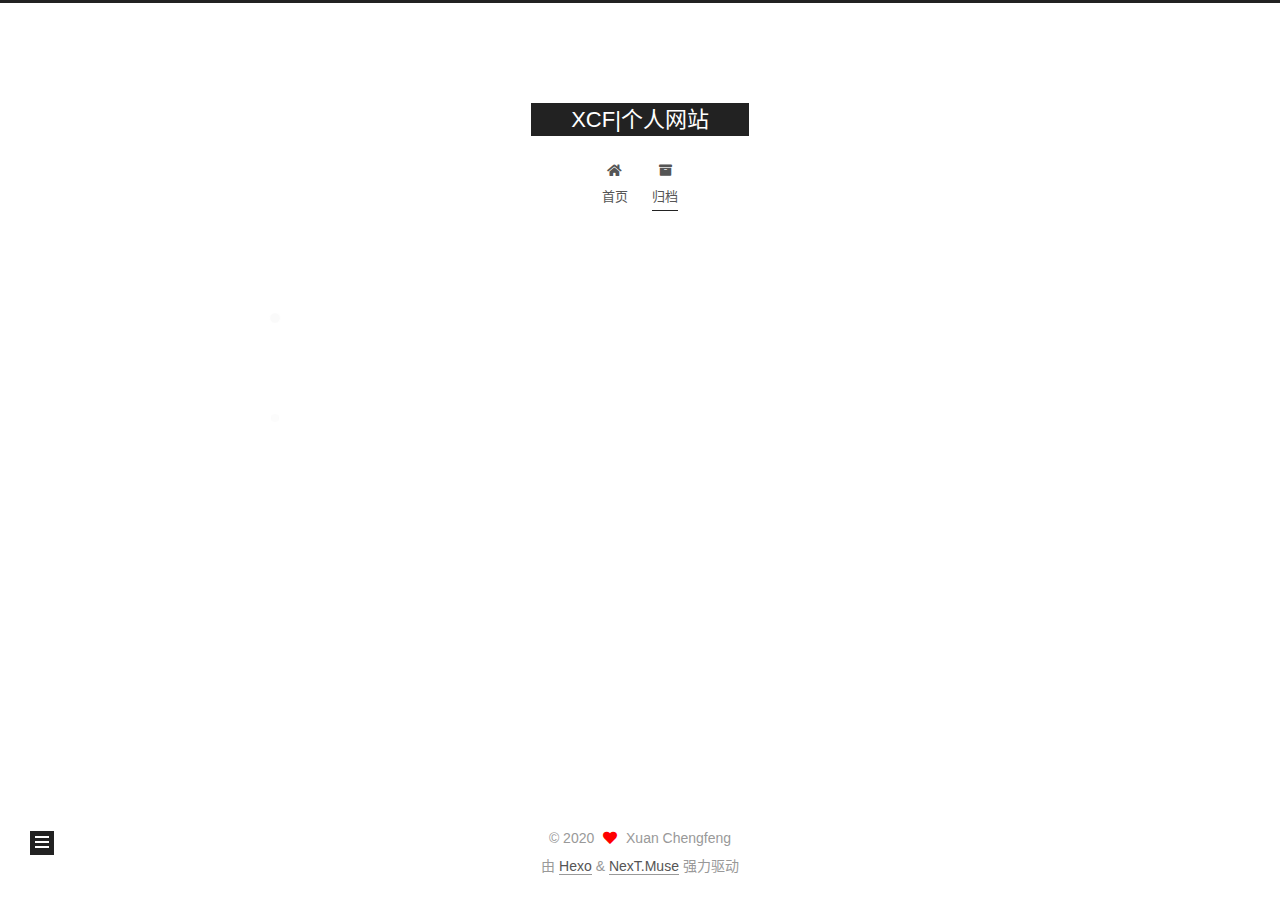
<file: archives/2020/10/index.html>
<!DOCTYPE html>
<html lang="zh-CN">
<head>
  <meta charset="UTF-8">
<meta name="viewport" content="width=device-width, initial-scale=1, maximum-scale=2">
<meta name="theme-color" content="#222">
<meta name="generator" content="Hexo 5.2.0">
  <link rel="apple-touch-icon" sizes="180x180" href="/images/apple-touch-icon-next.png">
  <link rel="icon" type="image/png" sizes="32x32" href="/images/favicon-32x32-next.png">
  <link rel="icon" type="image/png" sizes="16x16" href="/images/favicon-16x16-next.png">
  <link rel="mask-icon" href="/images/logo.svg" color="#222">

<link rel="stylesheet" href="/css/main.css">


<link rel="stylesheet" href="/lib/font-awesome/css/all.min.css">

<script id="hexo-configurations">
    var NexT = window.NexT || {};
    var CONFIG = {"hostname":"xuan-chengfeng.github.io","root":"/","scheme":"Muse","version":"7.8.0","exturl":false,"sidebar":{"position":"left","display":"post","padding":18,"offset":12,"onmobile":false},"copycode":{"enable":false,"show_result":false,"style":null},"back2top":{"enable":true,"sidebar":false,"scrollpercent":false},"bookmark":{"enable":false,"color":"#222","save":"auto"},"fancybox":false,"mediumzoom":false,"lazyload":false,"pangu":false,"comments":{"style":"tabs","active":null,"storage":true,"lazyload":false,"nav":null},"algolia":{"hits":{"per_page":10},"labels":{"input_placeholder":"Search for Posts","hits_empty":"We didn't find any results for the search: ${query}","hits_stats":"${hits} results found in ${time} ms"}},"localsearch":{"enable":false,"trigger":"auto","top_n_per_article":1,"unescape":false,"preload":false},"motion":{"enable":true,"async":false,"transition":{"post_block":"fadeIn","post_header":"slideDownIn","post_body":"slideDownIn","coll_header":"slideLeftIn","sidebar":"slideUpIn"}}};
  </script>

  <meta property="og:type" content="website">
<meta property="og:title" content="XCF|个人网站">
<meta property="og:url" content="http://xuan-chengfeng.github.io/archives/2020/10/index.html">
<meta property="og:site_name" content="XCF|个人网站">
<meta property="og:locale" content="zh_CN">
<meta property="article:author" content="Xuan Chengfeng">
<meta name="twitter:card" content="summary">

<link rel="canonical" href="http://xuan-chengfeng.github.io/archives/2020/10/">


<script id="page-configurations">
  // https://hexo.io/docs/variables.html
  CONFIG.page = {
    sidebar: "",
    isHome : false,
    isPost : false,
    lang   : 'zh-CN'
  };
</script>

  <title>归档 | XCF|个人网站</title>
  






  <noscript>
  <style>
  .use-motion .brand,
  .use-motion .menu-item,
  .sidebar-inner,
  .use-motion .post-block,
  .use-motion .pagination,
  .use-motion .comments,
  .use-motion .post-header,
  .use-motion .post-body,
  .use-motion .collection-header { opacity: initial; }

  .use-motion .site-title,
  .use-motion .site-subtitle {
    opacity: initial;
    top: initial;
  }

  .use-motion .logo-line-before i { left: initial; }
  .use-motion .logo-line-after i { right: initial; }
  </style>
</noscript>

</head>

<body itemscope itemtype="http://schema.org/WebPage">
  <div class="container use-motion">
    <div class="headband"></div>

    <header class="header" itemscope itemtype="http://schema.org/WPHeader">
      <div class="header-inner"><div class="site-brand-container">
  <div class="site-nav-toggle">
    <div class="toggle" aria-label="切换导航栏">
      <span class="toggle-line toggle-line-first"></span>
      <span class="toggle-line toggle-line-middle"></span>
      <span class="toggle-line toggle-line-last"></span>
    </div>
  </div>

  <div class="site-meta">

    <a href="/" class="brand" rel="start">
      <span class="logo-line-before"><i></i></span>
      <h1 class="site-title">XCF|个人网站</h1>
      <span class="logo-line-after"><i></i></span>
    </a>
  </div>

  <div class="site-nav-right">
    <div class="toggle popup-trigger">
    </div>
  </div>
</div>




<nav class="site-nav">
  <ul id="menu" class="main-menu menu">
        <li class="menu-item menu-item-home">

    <a href="/" rel="section"><i class="fa fa-home fa-fw"></i>首页</a>

  </li>
        <li class="menu-item menu-item-archives">

    <a href="/archives/" rel="section"><i class="fa fa-archive fa-fw"></i>归档</a>

  </li>
  </ul>
</nav>




</div>
    </header>

    
  <div class="back-to-top">
    <i class="fa fa-arrow-up"></i>
    <span>0%</span>
  </div>


    <main class="main">
      <div class="main-inner">
        <div class="content-wrap">
          

          <div class="content archive">
            

  
  
  
  <div class="post-block">
    <div class="posts-collapse">
      <div class="collection-title">
        <span class="collection-header">嗯..! 目前共计 3 篇日志。 继续努力。</span>
      </div>

      
    <div class="collection-year">
      <span class="collection-header">2020</span>
    </div>

  <article itemscope itemtype="http://schema.org/Article">
    <header class="post-header">

      <div class="post-meta">
        <time itemprop="dateCreated"
              datetime="2020-10-05T16:47:17+08:00"
              content="2020-10-05">
          10-05
        </time>
      </div>

      <div class="post-title">
          <a class="post-title-link" href="/2020/10/05/hexo/" itemprop="url">
            <span itemprop="name">hexo</span>
          </a>
      </div>

    </header>
  </article>

  <article itemscope itemtype="http://schema.org/Article">
    <header class="post-header">

      <div class="post-meta">
        <time itemprop="dateCreated"
              datetime="2020-10-03T23:32:49+08:00"
              content="2020-10-03">
          10-03
        </time>
      </div>

      <div class="post-title">
          <a class="post-title-link" href="/2020/10/03/%E6%89%93%E5%8D%B0%E6%B2%99%E6%BC%8F/" itemprop="url">
            <span itemprop="name">打印沙漏</span>
          </a>
      </div>

    </header>
  </article>

  <article itemscope itemtype="http://schema.org/Article">
    <header class="post-header">

      <div class="post-meta">
        <time itemprop="dateCreated"
              datetime="2020-10-03T23:06:03+08:00"
              content="2020-10-03">
          10-03
        </time>
      </div>

      <div class="post-title">
          <a class="post-title-link" href="/2020/10/03/hello-world/" itemprop="url">
            <span itemprop="name">Hello World</span>
          </a>
      </div>

    </header>
  </article>


    </div>
  </div>
  
  
  

  



          </div>
          

<script>
  window.addEventListener('tabs:register', () => {
    let { activeClass } = CONFIG.comments;
    if (CONFIG.comments.storage) {
      activeClass = localStorage.getItem('comments_active') || activeClass;
    }
    if (activeClass) {
      let activeTab = document.querySelector(`a[href="#comment-${activeClass}"]`);
      if (activeTab) {
        activeTab.click();
      }
    }
  });
  if (CONFIG.comments.storage) {
    window.addEventListener('tabs:click', event => {
      if (!event.target.matches('.tabs-comment .tab-content .tab-pane')) return;
      let commentClass = event.target.classList[1];
      localStorage.setItem('comments_active', commentClass);
    });
  }
</script>

        </div>
          
  
  <div class="toggle sidebar-toggle">
    <span class="toggle-line toggle-line-first"></span>
    <span class="toggle-line toggle-line-middle"></span>
    <span class="toggle-line toggle-line-last"></span>
  </div>

  <aside class="sidebar">
    <div class="sidebar-inner">

      <ul class="sidebar-nav motion-element">
        <li class="sidebar-nav-toc">
          文章目录
        </li>
        <li class="sidebar-nav-overview">
          站点概览
        </li>
      </ul>

      <!--noindex-->
      <div class="post-toc-wrap sidebar-panel">
      </div>
      <!--/noindex-->

      <div class="site-overview-wrap sidebar-panel">
        <div class="site-author motion-element" itemprop="author" itemscope itemtype="http://schema.org/Person">
  <p class="site-author-name" itemprop="name">Xuan Chengfeng</p>
  <div class="site-description" itemprop="description"></div>
</div>
<div class="site-state-wrap motion-element">
  <nav class="site-state">
      <div class="site-state-item site-state-posts">
          <a href="/archives/">
        
          <span class="site-state-item-count">3</span>
          <span class="site-state-item-name">日志</span>
        </a>
      </div>
      <div class="site-state-item site-state-categories">
            <a href="/categories/">
        <span class="site-state-item-count">1</span>
        <span class="site-state-item-name">分类</span></a>
      </div>
      <div class="site-state-item site-state-tags">
            <a href="/tags/">
        <span class="site-state-item-count">1</span>
        <span class="site-state-item-name">标签</span></a>
      </div>
  </nav>
</div>



      </div>

    </div>
  </aside>
  <div id="sidebar-dimmer"></div>


      </div>
    </main>

    <footer class="footer">
      <div class="footer-inner">
        

        

<div class="copyright">
  
  &copy; 
  <span itemprop="copyrightYear">2020</span>
  <span class="with-love">
    <i class="fa fa-heart"></i>
  </span>
  <span class="author" itemprop="copyrightHolder">Xuan Chengfeng</span>
</div>
  <div class="powered-by">由 <a href="https://hexo.io/" class="theme-link" rel="noopener" target="_blank">Hexo</a> & <a href="https://muse.theme-next.org/" class="theme-link" rel="noopener" target="_blank">NexT.Muse</a> 强力驱动
  </div>

        








      </div>
    </footer>
  </div>

  
  <script src="/lib/anime.min.js"></script>
  <script src="/lib/velocity/velocity.min.js"></script>
  <script src="/lib/velocity/velocity.ui.min.js"></script>

<script src="/js/utils.js"></script>

<script src="/js/motion.js"></script>


<script src="/js/schemes/muse.js"></script>


<script src="/js/next-boot.js"></script>




  















  

  

</body>
</html>
</file>
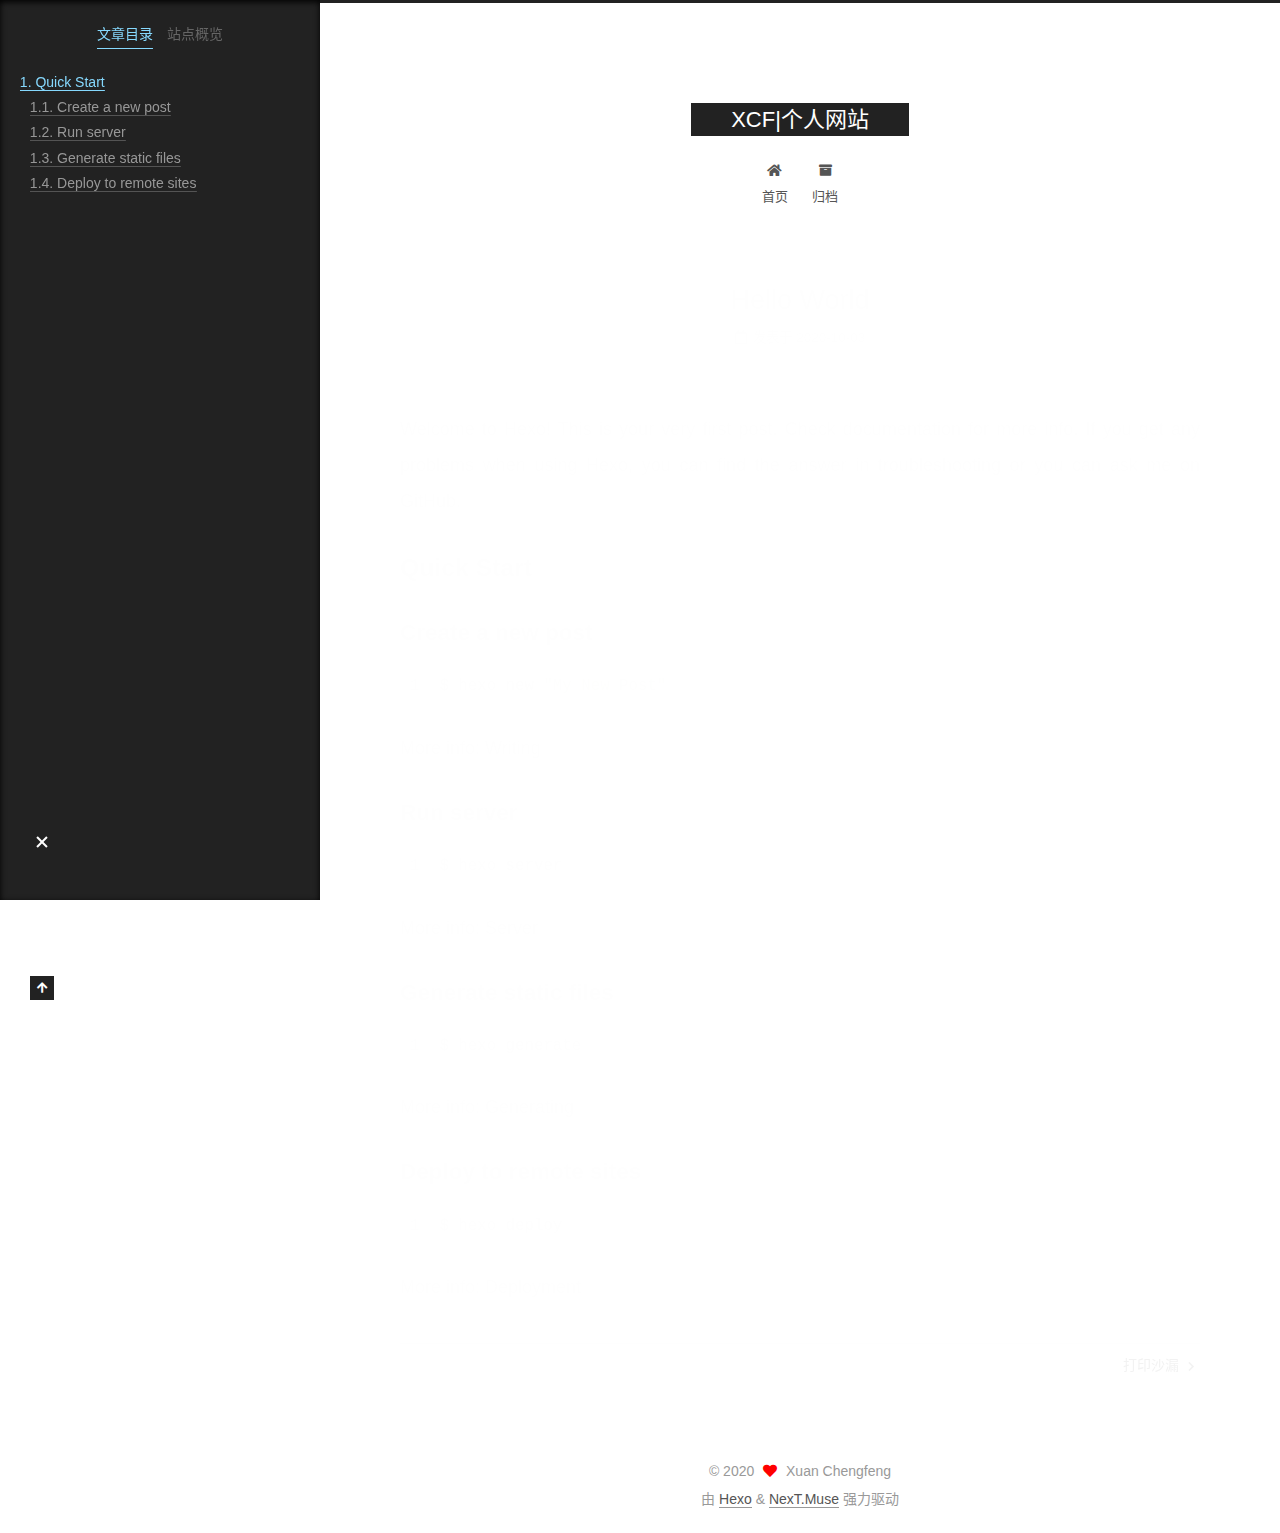
<file: 2020/10/03/hello-world/index.html>
<!DOCTYPE html>
<html lang="zh-CN">
<head>
  <meta charset="UTF-8">
<meta name="viewport" content="width=device-width, initial-scale=1, maximum-scale=2">
<meta name="theme-color" content="#222">
<meta name="generator" content="Hexo 5.2.0">
  <link rel="apple-touch-icon" sizes="180x180" href="/images/apple-touch-icon-next.png">
  <link rel="icon" type="image/png" sizes="32x32" href="/images/favicon-32x32-next.png">
  <link rel="icon" type="image/png" sizes="16x16" href="/images/favicon-16x16-next.png">
  <link rel="mask-icon" href="/images/logo.svg" color="#222">

<link rel="stylesheet" href="/css/main.css">


<link rel="stylesheet" href="/lib/font-awesome/css/all.min.css">

<script id="hexo-configurations">
    var NexT = window.NexT || {};
    var CONFIG = {"hostname":"xuan-chengfeng.github.io","root":"/","scheme":"Muse","version":"7.8.0","exturl":false,"sidebar":{"position":"left","display":"post","padding":18,"offset":12,"onmobile":false},"copycode":{"enable":false,"show_result":false,"style":null},"back2top":{"enable":true,"sidebar":false,"scrollpercent":false},"bookmark":{"enable":false,"color":"#222","save":"auto"},"fancybox":false,"mediumzoom":false,"lazyload":false,"pangu":false,"comments":{"style":"tabs","active":null,"storage":true,"lazyload":false,"nav":null},"algolia":{"hits":{"per_page":10},"labels":{"input_placeholder":"Search for Posts","hits_empty":"We didn't find any results for the search: ${query}","hits_stats":"${hits} results found in ${time} ms"}},"localsearch":{"enable":false,"trigger":"auto","top_n_per_article":1,"unescape":false,"preload":false},"motion":{"enable":true,"async":false,"transition":{"post_block":"fadeIn","post_header":"slideDownIn","post_body":"slideDownIn","coll_header":"slideLeftIn","sidebar":"slideUpIn"}}};
  </script>

  <meta name="description" content="Welcome to Hexo! This is your very first post. Check documentation for more info. If you get any problems when using Hexo, you can find the answer in troubleshooting or you can ask me on GitHub. Quick">
<meta property="og:type" content="article">
<meta property="og:title" content="Hello World">
<meta property="og:url" content="http://xuan-chengfeng.github.io/2020/10/03/hello-world/index.html">
<meta property="og:site_name" content="XCF|个人网站">
<meta property="og:description" content="Welcome to Hexo! This is your very first post. Check documentation for more info. If you get any problems when using Hexo, you can find the answer in troubleshooting or you can ask me on GitHub. Quick">
<meta property="og:locale" content="zh_CN">
<meta property="article:published_time" content="2020-10-03T15:06:03.318Z">
<meta property="article:modified_time" content="2020-10-03T15:06:03.318Z">
<meta property="article:author" content="Xuan Chengfeng">
<meta name="twitter:card" content="summary">

<link rel="canonical" href="http://xuan-chengfeng.github.io/2020/10/03/hello-world/">


<script id="page-configurations">
  // https://hexo.io/docs/variables.html
  CONFIG.page = {
    sidebar: "",
    isHome : false,
    isPost : true,
    lang   : 'zh-CN'
  };
</script>

  <title>Hello World | XCF|个人网站</title>
  






  <noscript>
  <style>
  .use-motion .brand,
  .use-motion .menu-item,
  .sidebar-inner,
  .use-motion .post-block,
  .use-motion .pagination,
  .use-motion .comments,
  .use-motion .post-header,
  .use-motion .post-body,
  .use-motion .collection-header { opacity: initial; }

  .use-motion .site-title,
  .use-motion .site-subtitle {
    opacity: initial;
    top: initial;
  }

  .use-motion .logo-line-before i { left: initial; }
  .use-motion .logo-line-after i { right: initial; }
  </style>
</noscript>

</head>

<body itemscope itemtype="http://schema.org/WebPage">
  <div class="container use-motion">
    <div class="headband"></div>

    <header class="header" itemscope itemtype="http://schema.org/WPHeader">
      <div class="header-inner"><div class="site-brand-container">
  <div class="site-nav-toggle">
    <div class="toggle" aria-label="切换导航栏">
      <span class="toggle-line toggle-line-first"></span>
      <span class="toggle-line toggle-line-middle"></span>
      <span class="toggle-line toggle-line-last"></span>
    </div>
  </div>

  <div class="site-meta">

    <a href="/" class="brand" rel="start">
      <span class="logo-line-before"><i></i></span>
      <h1 class="site-title">XCF|个人网站</h1>
      <span class="logo-line-after"><i></i></span>
    </a>
  </div>

  <div class="site-nav-right">
    <div class="toggle popup-trigger">
    </div>
  </div>
</div>




<nav class="site-nav">
  <ul id="menu" class="main-menu menu">
        <li class="menu-item menu-item-home">

    <a href="/" rel="section"><i class="fa fa-home fa-fw"></i>首页</a>

  </li>
        <li class="menu-item menu-item-archives">

    <a href="/archives/" rel="section"><i class="fa fa-archive fa-fw"></i>归档</a>

  </li>
  </ul>
</nav>




</div>
    </header>

    
  <div class="back-to-top">
    <i class="fa fa-arrow-up"></i>
    <span>0%</span>
  </div>


    <main class="main">
      <div class="main-inner">
        <div class="content-wrap">
          

          <div class="content post posts-expand">
            

    
  
  
  <article itemscope itemtype="http://schema.org/Article" class="post-block" lang="zh-CN">
    <link itemprop="mainEntityOfPage" href="http://xuan-chengfeng.github.io/2020/10/03/hello-world/">

    <span hidden itemprop="author" itemscope itemtype="http://schema.org/Person">
      <meta itemprop="image" content="/images/avatar.gif">
      <meta itemprop="name" content="Xuan Chengfeng">
      <meta itemprop="description" content="">
    </span>

    <span hidden itemprop="publisher" itemscope itemtype="http://schema.org/Organization">
      <meta itemprop="name" content="XCF|个人网站">
    </span>
      <header class="post-header">
        <h1 class="post-title" itemprop="name headline">
          Hello World
        </h1>

        <div class="post-meta">
            <span class="post-meta-item">
              <span class="post-meta-item-icon">
                <i class="far fa-calendar"></i>
              </span>
              <span class="post-meta-item-text">发表于</span>

              <time title="创建时间：2020-10-03 23:06:03" itemprop="dateCreated datePublished" datetime="2020-10-03T23:06:03+08:00">2020-10-03</time>
            </span>

          

        </div>
      </header>

    
    
    
    <div class="post-body" itemprop="articleBody">

      
        <p>Welcome to <a target="_blank" rel="noopener" href="https://hexo.io/">Hexo</a>! This is your very first post. Check <a target="_blank" rel="noopener" href="https://hexo.io/docs/">documentation</a> for more info. If you get any problems when using Hexo, you can find the answer in <a target="_blank" rel="noopener" href="https://hexo.io/docs/troubleshooting.html">troubleshooting</a> or you can ask me on <a target="_blank" rel="noopener" href="https://github.com/hexojs/hexo/issues">GitHub</a>.</p>
<h2 id="Quick-Start"><a href="#Quick-Start" class="headerlink" title="Quick Start"></a>Quick Start</h2><h3 id="Create-a-new-post"><a href="#Create-a-new-post" class="headerlink" title="Create a new post"></a>Create a new post</h3><figure class="highlight bash"><table><tr><td class="gutter"><pre><span class="line">1</span><br></pre></td><td class="code"><pre><span class="line">$ hexo new <span class="string">&quot;My New Post&quot;</span></span><br></pre></td></tr></table></figure>

<p>More info: <a target="_blank" rel="noopener" href="https://hexo.io/docs/writing.html">Writing</a></p>
<h3 id="Run-server"><a href="#Run-server" class="headerlink" title="Run server"></a>Run server</h3><figure class="highlight bash"><table><tr><td class="gutter"><pre><span class="line">1</span><br></pre></td><td class="code"><pre><span class="line">$ hexo server</span><br></pre></td></tr></table></figure>

<p>More info: <a target="_blank" rel="noopener" href="https://hexo.io/docs/server.html">Server</a></p>
<h3 id="Generate-static-files"><a href="#Generate-static-files" class="headerlink" title="Generate static files"></a>Generate static files</h3><figure class="highlight bash"><table><tr><td class="gutter"><pre><span class="line">1</span><br></pre></td><td class="code"><pre><span class="line">$ hexo generate</span><br></pre></td></tr></table></figure>

<p>More info: <a target="_blank" rel="noopener" href="https://hexo.io/docs/generating.html">Generating</a></p>
<h3 id="Deploy-to-remote-sites"><a href="#Deploy-to-remote-sites" class="headerlink" title="Deploy to remote sites"></a>Deploy to remote sites</h3><figure class="highlight bash"><table><tr><td class="gutter"><pre><span class="line">1</span><br></pre></td><td class="code"><pre><span class="line">$ hexo deploy</span><br></pre></td></tr></table></figure>

<p>More info: <a target="_blank" rel="noopener" href="https://hexo.io/docs/one-command-deployment.html">Deployment</a></p>

    </div>

    
    
    

      <footer class="post-footer">

        


        
    <div class="post-nav">
      <div class="post-nav-item"></div>
      <div class="post-nav-item">
    <a href="/2020/10/03/%E6%89%93%E5%8D%B0%E6%B2%99%E6%BC%8F/" rel="next" title="打印沙漏">
      打印沙漏 <i class="fa fa-chevron-right"></i>
    </a></div>
    </div>
      </footer>
    
  </article>
  
  
  



          </div>
          

<script>
  window.addEventListener('tabs:register', () => {
    let { activeClass } = CONFIG.comments;
    if (CONFIG.comments.storage) {
      activeClass = localStorage.getItem('comments_active') || activeClass;
    }
    if (activeClass) {
      let activeTab = document.querySelector(`a[href="#comment-${activeClass}"]`);
      if (activeTab) {
        activeTab.click();
      }
    }
  });
  if (CONFIG.comments.storage) {
    window.addEventListener('tabs:click', event => {
      if (!event.target.matches('.tabs-comment .tab-content .tab-pane')) return;
      let commentClass = event.target.classList[1];
      localStorage.setItem('comments_active', commentClass);
    });
  }
</script>

        </div>
          
  
  <div class="toggle sidebar-toggle">
    <span class="toggle-line toggle-line-first"></span>
    <span class="toggle-line toggle-line-middle"></span>
    <span class="toggle-line toggle-line-last"></span>
  </div>

  <aside class="sidebar">
    <div class="sidebar-inner">

      <ul class="sidebar-nav motion-element">
        <li class="sidebar-nav-toc">
          文章目录
        </li>
        <li class="sidebar-nav-overview">
          站点概览
        </li>
      </ul>

      <!--noindex-->
      <div class="post-toc-wrap sidebar-panel">
          <div class="post-toc motion-element"><ol class="nav"><li class="nav-item nav-level-2"><a class="nav-link" href="#Quick-Start"><span class="nav-number">1.</span> <span class="nav-text">Quick Start</span></a><ol class="nav-child"><li class="nav-item nav-level-3"><a class="nav-link" href="#Create-a-new-post"><span class="nav-number">1.1.</span> <span class="nav-text">Create a new post</span></a></li><li class="nav-item nav-level-3"><a class="nav-link" href="#Run-server"><span class="nav-number">1.2.</span> <span class="nav-text">Run server</span></a></li><li class="nav-item nav-level-3"><a class="nav-link" href="#Generate-static-files"><span class="nav-number">1.3.</span> <span class="nav-text">Generate static files</span></a></li><li class="nav-item nav-level-3"><a class="nav-link" href="#Deploy-to-remote-sites"><span class="nav-number">1.4.</span> <span class="nav-text">Deploy to remote sites</span></a></li></ol></li></ol></div>
      </div>
      <!--/noindex-->

      <div class="site-overview-wrap sidebar-panel">
        <div class="site-author motion-element" itemprop="author" itemscope itemtype="http://schema.org/Person">
  <p class="site-author-name" itemprop="name">Xuan Chengfeng</p>
  <div class="site-description" itemprop="description"></div>
</div>
<div class="site-state-wrap motion-element">
  <nav class="site-state">
      <div class="site-state-item site-state-posts">
          <a href="/archives/">
        
          <span class="site-state-item-count">3</span>
          <span class="site-state-item-name">日志</span>
        </a>
      </div>
      <div class="site-state-item site-state-categories">
            <a href="/categories/">
        <span class="site-state-item-count">1</span>
        <span class="site-state-item-name">分类</span></a>
      </div>
      <div class="site-state-item site-state-tags">
            <a href="/tags/">
        <span class="site-state-item-count">1</span>
        <span class="site-state-item-name">标签</span></a>
      </div>
  </nav>
</div>



      </div>

    </div>
  </aside>
  <div id="sidebar-dimmer"></div>


      </div>
    </main>

    <footer class="footer">
      <div class="footer-inner">
        

        

<div class="copyright">
  
  &copy; 
  <span itemprop="copyrightYear">2020</span>
  <span class="with-love">
    <i class="fa fa-heart"></i>
  </span>
  <span class="author" itemprop="copyrightHolder">Xuan Chengfeng</span>
</div>
  <div class="powered-by">由 <a href="https://hexo.io/" class="theme-link" rel="noopener" target="_blank">Hexo</a> & <a href="https://muse.theme-next.org/" class="theme-link" rel="noopener" target="_blank">NexT.Muse</a> 强力驱动
  </div>

        








      </div>
    </footer>
  </div>

  
  <script src="/lib/anime.min.js"></script>
  <script src="/lib/velocity/velocity.min.js"></script>
  <script src="/lib/velocity/velocity.ui.min.js"></script>

<script src="/js/utils.js"></script>

<script src="/js/motion.js"></script>


<script src="/js/schemes/muse.js"></script>


<script src="/js/next-boot.js"></script>




  















  

  

</body>
</html>
</file>
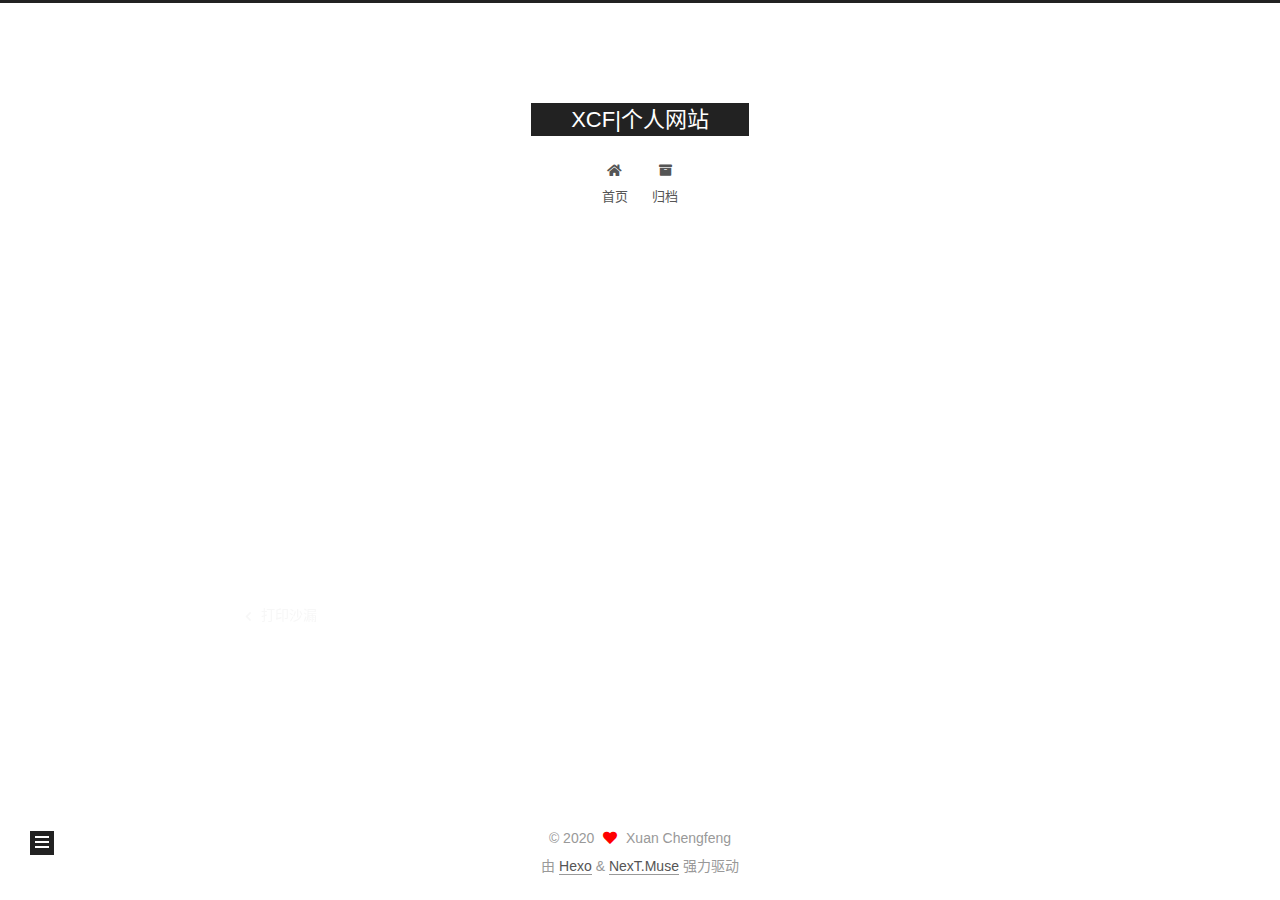
<file: 2020/10/05/hexo/index.html>
<!DOCTYPE html>
<html lang="zh-CN">
<head>
  <meta charset="UTF-8">
<meta name="viewport" content="width=device-width, initial-scale=1, maximum-scale=2">
<meta name="theme-color" content="#222">
<meta name="generator" content="Hexo 5.2.0">
  <link rel="apple-touch-icon" sizes="180x180" href="/images/apple-touch-icon-next.png">
  <link rel="icon" type="image/png" sizes="32x32" href="/images/favicon-32x32-next.png">
  <link rel="icon" type="image/png" sizes="16x16" href="/images/favicon-16x16-next.png">
  <link rel="mask-icon" href="/images/logo.svg" color="#222">

<link rel="stylesheet" href="/css/main.css">


<link rel="stylesheet" href="/lib/font-awesome/css/all.min.css">

<script id="hexo-configurations">
    var NexT = window.NexT || {};
    var CONFIG = {"hostname":"xuan-chengfeng.github.io","root":"/","scheme":"Muse","version":"7.8.0","exturl":false,"sidebar":{"position":"left","display":"post","padding":18,"offset":12,"onmobile":false},"copycode":{"enable":false,"show_result":false,"style":null},"back2top":{"enable":true,"sidebar":false,"scrollpercent":false},"bookmark":{"enable":false,"color":"#222","save":"auto"},"fancybox":false,"mediumzoom":false,"lazyload":false,"pangu":false,"comments":{"style":"tabs","active":null,"storage":true,"lazyload":false,"nav":null},"algolia":{"hits":{"per_page":10},"labels":{"input_placeholder":"Search for Posts","hits_empty":"We didn't find any results for the search: ${query}","hits_stats":"${hits} results found in ${time} ms"}},"localsearch":{"enable":false,"trigger":"auto","top_n_per_article":1,"unescape":false,"preload":false},"motion":{"enable":true,"async":false,"transition":{"post_block":"fadeIn","post_header":"slideDownIn","post_body":"slideDownIn","coll_header":"slideLeftIn","sidebar":"slideUpIn"}}};
  </script>

  <meta name="description" content="#hexo史上最全搭建教程https:&#x2F;&#x2F;blog.csdn.net&#x2F;sinat_37781304&#x2F;article&#x2F;details&#x2F;82729029#Hexo设置主题以及Next主题个性设置https:&#x2F;&#x2F;www.jianshu.com&#x2F;p&#x2F;b20fc983005f#Hexo使用攻略-添加分类及标签https:&#x2F;&#x2F;www.cnblogs.com&#x2F;hankleo&#x2F;p&#x2F;11606224.html#he">
<meta property="og:type" content="article">
<meta property="og:title" content="hexo">
<meta property="og:url" content="http://xuan-chengfeng.github.io/2020/10/05/hexo/index.html">
<meta property="og:site_name" content="XCF|个人网站">
<meta property="og:description" content="#hexo史上最全搭建教程https:&#x2F;&#x2F;blog.csdn.net&#x2F;sinat_37781304&#x2F;article&#x2F;details&#x2F;82729029#Hexo设置主题以及Next主题个性设置https:&#x2F;&#x2F;www.jianshu.com&#x2F;p&#x2F;b20fc983005f#Hexo使用攻略-添加分类及标签https:&#x2F;&#x2F;www.cnblogs.com&#x2F;hankleo&#x2F;p&#x2F;11606224.html#he">
<meta property="og:locale" content="zh_CN">
<meta property="article:published_time" content="2020-10-05T08:47:17.927Z">
<meta property="article:modified_time" content="2020-10-05T08:49:21.636Z">
<meta property="article:author" content="Xuan Chengfeng">
<meta name="twitter:card" content="summary">

<link rel="canonical" href="http://xuan-chengfeng.github.io/2020/10/05/hexo/">


<script id="page-configurations">
  // https://hexo.io/docs/variables.html
  CONFIG.page = {
    sidebar: "",
    isHome : false,
    isPost : true,
    lang   : 'zh-CN'
  };
</script>

  <title>hexo | XCF|个人网站</title>
  






  <noscript>
  <style>
  .use-motion .brand,
  .use-motion .menu-item,
  .sidebar-inner,
  .use-motion .post-block,
  .use-motion .pagination,
  .use-motion .comments,
  .use-motion .post-header,
  .use-motion .post-body,
  .use-motion .collection-header { opacity: initial; }

  .use-motion .site-title,
  .use-motion .site-subtitle {
    opacity: initial;
    top: initial;
  }

  .use-motion .logo-line-before i { left: initial; }
  .use-motion .logo-line-after i { right: initial; }
  </style>
</noscript>

</head>

<body itemscope itemtype="http://schema.org/WebPage">
  <div class="container use-motion">
    <div class="headband"></div>

    <header class="header" itemscope itemtype="http://schema.org/WPHeader">
      <div class="header-inner"><div class="site-brand-container">
  <div class="site-nav-toggle">
    <div class="toggle" aria-label="切换导航栏">
      <span class="toggle-line toggle-line-first"></span>
      <span class="toggle-line toggle-line-middle"></span>
      <span class="toggle-line toggle-line-last"></span>
    </div>
  </div>

  <div class="site-meta">

    <a href="/" class="brand" rel="start">
      <span class="logo-line-before"><i></i></span>
      <h1 class="site-title">XCF|个人网站</h1>
      <span class="logo-line-after"><i></i></span>
    </a>
  </div>

  <div class="site-nav-right">
    <div class="toggle popup-trigger">
    </div>
  </div>
</div>




<nav class="site-nav">
  <ul id="menu" class="main-menu menu">
        <li class="menu-item menu-item-home">

    <a href="/" rel="section"><i class="fa fa-home fa-fw"></i>首页</a>

  </li>
        <li class="menu-item menu-item-archives">

    <a href="/archives/" rel="section"><i class="fa fa-archive fa-fw"></i>归档</a>

  </li>
  </ul>
</nav>




</div>
    </header>

    
  <div class="back-to-top">
    <i class="fa fa-arrow-up"></i>
    <span>0%</span>
  </div>


    <main class="main">
      <div class="main-inner">
        <div class="content-wrap">
          

          <div class="content post posts-expand">
            

    
  
  
  <article itemscope itemtype="http://schema.org/Article" class="post-block" lang="zh-CN">
    <link itemprop="mainEntityOfPage" href="http://xuan-chengfeng.github.io/2020/10/05/hexo/">

    <span hidden itemprop="author" itemscope itemtype="http://schema.org/Person">
      <meta itemprop="image" content="/images/avatar.gif">
      <meta itemprop="name" content="Xuan Chengfeng">
      <meta itemprop="description" content="">
    </span>

    <span hidden itemprop="publisher" itemscope itemtype="http://schema.org/Organization">
      <meta itemprop="name" content="XCF|个人网站">
    </span>
      <header class="post-header">
        <h1 class="post-title" itemprop="name headline">
          hexo
        </h1>

        <div class="post-meta">
            <span class="post-meta-item">
              <span class="post-meta-item-icon">
                <i class="far fa-calendar"></i>
              </span>
              <span class="post-meta-item-text">发表于</span>
              

              <time title="创建时间：2020-10-05 16:47:17 / 修改时间：16:49:21" itemprop="dateCreated datePublished" datetime="2020-10-05T16:47:17+08:00">2020-10-05</time>
            </span>

          

        </div>
      </header>

    
    
    
    <div class="post-body" itemprop="articleBody">

      
        <p>#hexo史上最全搭建教程<a target="_blank" rel="noopener" href="https://blog.csdn.net/sinat_37781304/article/details/82729029">https://blog.csdn.net/sinat_37781304/article/details/82729029</a><br>#Hexo设置主题以及Next主题个性设置<a target="_blank" rel="noopener" href="https://www.jianshu.com/p/b20fc983005f">https://www.jianshu.com/p/b20fc983005f</a><br>#Hexo使用攻略-添加分类及标签<a target="_blank" rel="noopener" href="https://www.cnblogs.com/hankleo/p/11606224.html">https://www.cnblogs.com/hankleo/p/11606224.html</a><br>#hexo史上最全搭建教程<a target="_blank" rel="noopener" href="https://blog.csdn.net/sinat_37781304/article/details/82729029">https://blog.csdn.net/sinat_37781304/article/details/82729029</a></p>

    </div>

    
    
    

      <footer class="post-footer">

        


        
    <div class="post-nav">
      <div class="post-nav-item">
    <a href="/2020/10/03/%E6%89%93%E5%8D%B0%E6%B2%99%E6%BC%8F/" rel="prev" title="打印沙漏">
      <i class="fa fa-chevron-left"></i> 打印沙漏
    </a></div>
      <div class="post-nav-item"></div>
    </div>
      </footer>
    
  </article>
  
  
  



          </div>
          

<script>
  window.addEventListener('tabs:register', () => {
    let { activeClass } = CONFIG.comments;
    if (CONFIG.comments.storage) {
      activeClass = localStorage.getItem('comments_active') || activeClass;
    }
    if (activeClass) {
      let activeTab = document.querySelector(`a[href="#comment-${activeClass}"]`);
      if (activeTab) {
        activeTab.click();
      }
    }
  });
  if (CONFIG.comments.storage) {
    window.addEventListener('tabs:click', event => {
      if (!event.target.matches('.tabs-comment .tab-content .tab-pane')) return;
      let commentClass = event.target.classList[1];
      localStorage.setItem('comments_active', commentClass);
    });
  }
</script>

        </div>
          
  
  <div class="toggle sidebar-toggle">
    <span class="toggle-line toggle-line-first"></span>
    <span class="toggle-line toggle-line-middle"></span>
    <span class="toggle-line toggle-line-last"></span>
  </div>

  <aside class="sidebar">
    <div class="sidebar-inner">

      <ul class="sidebar-nav motion-element">
        <li class="sidebar-nav-toc">
          文章目录
        </li>
        <li class="sidebar-nav-overview">
          站点概览
        </li>
      </ul>

      <!--noindex-->
      <div class="post-toc-wrap sidebar-panel">
      </div>
      <!--/noindex-->

      <div class="site-overview-wrap sidebar-panel">
        <div class="site-author motion-element" itemprop="author" itemscope itemtype="http://schema.org/Person">
  <p class="site-author-name" itemprop="name">Xuan Chengfeng</p>
  <div class="site-description" itemprop="description"></div>
</div>
<div class="site-state-wrap motion-element">
  <nav class="site-state">
      <div class="site-state-item site-state-posts">
          <a href="/archives/">
        
          <span class="site-state-item-count">3</span>
          <span class="site-state-item-name">日志</span>
        </a>
      </div>
      <div class="site-state-item site-state-categories">
            <a href="/categories/">
        <span class="site-state-item-count">1</span>
        <span class="site-state-item-name">分类</span></a>
      </div>
      <div class="site-state-item site-state-tags">
            <a href="/tags/">
        <span class="site-state-item-count">1</span>
        <span class="site-state-item-name">标签</span></a>
      </div>
  </nav>
</div>



      </div>

    </div>
  </aside>
  <div id="sidebar-dimmer"></div>


      </div>
    </main>

    <footer class="footer">
      <div class="footer-inner">
        

        

<div class="copyright">
  
  &copy; 
  <span itemprop="copyrightYear">2020</span>
  <span class="with-love">
    <i class="fa fa-heart"></i>
  </span>
  <span class="author" itemprop="copyrightHolder">Xuan Chengfeng</span>
</div>
  <div class="powered-by">由 <a href="https://hexo.io/" class="theme-link" rel="noopener" target="_blank">Hexo</a> & <a href="https://muse.theme-next.org/" class="theme-link" rel="noopener" target="_blank">NexT.Muse</a> 强力驱动
  </div>

        








      </div>
    </footer>
  </div>

  
  <script src="/lib/anime.min.js"></script>
  <script src="/lib/velocity/velocity.min.js"></script>
  <script src="/lib/velocity/velocity.ui.min.js"></script>

<script src="/js/utils.js"></script>

<script src="/js/motion.js"></script>


<script src="/js/schemes/muse.js"></script>


<script src="/js/next-boot.js"></script>




  















  

  

</body>
</html>
</file>
<file: css/main.css>
:root {
  --body-bg-color: #fff;
  --content-bg-color: #fff;
  --card-bg-color: #f5f5f5;
  --text-color: #555;
  --blockquote-color: #666;
  --link-color: #555;
  --link-hover-color: #222;
  --brand-color: #fff;
  --brand-hover-color: #fff;
  --table-row-odd-bg-color: #f9f9f9;
  --table-row-hover-bg-color: #f5f5f5;
  --menu-item-bg-color: #f5f5f5;
  --btn-default-bg: #222;
  --btn-default-color: #fff;
  --btn-default-border-color: #222;
  --btn-default-hover-bg: #fff;
  --btn-default-hover-color: #222;
  --btn-default-hover-border-color: #222;
}
html {
  line-height: 1.15; /* 1 */
  -webkit-text-size-adjust: 100%; /* 2 */
}
body {
  margin: 0;
}
main {
  display: block;
}
h1 {
  font-size: 2em;
  margin: 0.67em 0;
}
hr {
  box-sizing: content-box; /* 1 */
  height: 0; /* 1 */
  overflow: visible; /* 2 */
}
pre {
  font-family: monospace, monospace; /* 1 */
  font-size: 1em; /* 2 */
}
a {
  background: transparent;
}
abbr[title] {
  border-bottom: none; /* 1 */
  text-decoration: underline; /* 2 */
  text-decoration: underline dotted; /* 2 */
}
b,
strong {
  font-weight: bolder;
}
code,
kbd,
samp {
  font-family: monospace, monospace; /* 1 */
  font-size: 1em; /* 2 */
}
small {
  font-size: 80%;
}
sub,
sup {
  font-size: 75%;
  line-height: 0;
  position: relative;
  vertical-align: baseline;
}
sub {
  bottom: -0.25em;
}
sup {
  top: -0.5em;
}
img {
  border-style: none;
}
button,
input,
optgroup,
select,
textarea {
  font-family: inherit; /* 1 */
  font-size: 100%; /* 1 */
  line-height: 1.15; /* 1 */
  margin: 0; /* 2 */
}
button,
input {
/* 1 */
  overflow: visible;
}
button,
select {
/* 1 */
  text-transform: none;
}
button,
[type='button'],
[type='reset'],
[type='submit'] {
  -webkit-appearance: button;
}
button::-moz-focus-inner,
[type='button']::-moz-focus-inner,
[type='reset']::-moz-focus-inner,
[type='submit']::-moz-focus-inner {
  border-style: none;
  padding: 0;
}
button:-moz-focusring,
[type='button']:-moz-focusring,
[type='reset']:-moz-focusring,
[type='submit']:-moz-focusring {
  outline: 1px dotted ButtonText;
}
fieldset {
  padding: 0.35em 0.75em 0.625em;
}
legend {
  box-sizing: border-box; /* 1 */
  color: inherit; /* 2 */
  display: table; /* 1 */
  max-width: 100%; /* 1 */
  padding: 0; /* 3 */
  white-space: normal; /* 1 */
}
progress {
  vertical-align: baseline;
}
textarea {
  overflow: auto;
}
[type='checkbox'],
[type='radio'] {
  box-sizing: border-box; /* 1 */
  padding: 0; /* 2 */
}
[type='number']::-webkit-inner-spin-button,
[type='number']::-webkit-outer-spin-button {
  height: auto;
}
[type='search'] {
  outline-offset: -2px; /* 2 */
  -webkit-appearance: textfield; /* 1 */
}
[type='search']::-webkit-search-decoration {
  -webkit-appearance: none;
}
::-webkit-file-upload-button {
  font: inherit; /* 2 */
  -webkit-appearance: button; /* 1 */
}
details {
  display: block;
}
summary {
  display: list-item;
}
template {
  display: none;
}
[hidden] {
  display: none;
}
::selection {
  background: #262a30;
  color: #eee;
}
html,
body {
  height: 100%;
}
body {
  background: var(--body-bg-color);
  color: var(--text-color);
  font-family: 'Lato', "PingFang SC", "Microsoft YaHei", sans-serif;
  font-size: 1em;
  line-height: 2;
}
@media (max-width: 991px) {
  body {
    padding-left: 0 !important;
    padding-right: 0 !important;
  }
}
h1,
h2,
h3,
h4,
h5,
h6 {
  font-family: 'Lato', "PingFang SC", "Microsoft YaHei", sans-serif;
  font-weight: bold;
  line-height: 1.5;
  margin: 20px 0 15px;
}
h1 {
  font-size: 1.5em;
}
h2 {
  font-size: 1.375em;
}
h3 {
  font-size: 1.25em;
}
h4 {
  font-size: 1.125em;
}
h5 {
  font-size: 1em;
}
h6 {
  font-size: 0.875em;
}
p {
  margin: 0 0 20px 0;
}
a,
span.exturl {
  border-bottom: 1px solid #999;
  color: var(--link-color);
  outline: 0;
  text-decoration: none;
  overflow-wrap: break-word;
  word-wrap: break-word;
  cursor: pointer;
}
a:hover,
span.exturl:hover {
  border-bottom-color: var(--link-hover-color);
  color: var(--link-hover-color);
}
iframe,
img,
video {
  display: block;
  margin-left: auto;
  margin-right: auto;
  max-width: 100%;
}
hr {
  background-image: repeating-linear-gradient(-45deg, #ddd, #ddd 4px, transparent 4px, transparent 8px);
  border: 0;
  height: 3px;
  margin: 40px 0;
}
blockquote {
  border-left: 4px solid #ddd;
  color: var(--blockquote-color);
  margin: 0;
  padding: 0 15px;
}
blockquote cite::before {
  content: '-';
  padding: 0 5px;
}
dt {
  font-weight: bold;
}
dd {
  margin: 0;
  padding: 0;
}
kbd {
  background-color: #f5f5f5;
  background-image: linear-gradient(#eee, #fff, #eee);
  border: 1px solid #ccc;
  border-radius: 0.2em;
  box-shadow: 0.1em 0.1em 0.2em rgba(0,0,0,0.1);
  color: #555;
  font-family: inherit;
  padding: 0.1em 0.3em;
  white-space: nowrap;
}
.table-container {
  overflow: auto;
}
table {
  border-collapse: collapse;
  border-spacing: 0;
  font-size: 0.875em;
  margin: 0 0 20px 0;
  width: 100%;
}
tbody tr:nth-of-type(odd) {
  background: var(--table-row-odd-bg-color);
}
tbody tr:hover {
  background: var(--table-row-hover-bg-color);
}
caption,
th,
td {
  font-weight: normal;
  padding: 8px;
  vertical-align: middle;
}
th,
td {
  border: 1px solid #ddd;
  border-bottom: 3px solid #ddd;
}
th {
  font-weight: 700;
  padding-bottom: 10px;
}
td {
  border-bottom-width: 1px;
}
.btn {
  background: var(--btn-default-bg);
  border: 2px solid var(--btn-default-border-color);
  border-radius: 0;
  color: var(--btn-default-color);
  display: inline-block;
  font-size: 0.875em;
  line-height: 2;
  padding: 0 20px;
  text-decoration: none;
  transition-property: background-color;
  transition-delay: 0s;
  transition-duration: 0.2s;
  transition-timing-function: ease-in-out;
}
.btn:hover {
  background: var(--btn-default-hover-bg);
  border-color: var(--btn-default-hover-border-color);
  color: var(--btn-default-hover-color);
}
.btn + .btn {
  margin: 0 0 8px 8px;
}
.btn .fa-fw {
  text-align: left;
  width: 1.285714285714286em;
}
.toggle {
  line-height: 0;
}
.toggle .toggle-line {
  background: #fff;
  display: inline-block;
  height: 2px;
  left: 0;
  position: relative;
  top: 0;
  transition: all 0.4s;
  vertical-align: top;
  width: 100%;
}
.toggle .toggle-line:not(:first-child) {
  margin-top: 3px;
}
.toggle.toggle-arrow .toggle-line-first {
  left: 50%;
  top: 2px;
  transform: rotate(45deg);
  width: 50%;
}
.toggle.toggle-arrow .toggle-line-middle {
  left: 2px;
  width: 90%;
}
.toggle.toggle-arrow .toggle-line-last {
  left: 50%;
  top: -2px;
  transform: rotate(-45deg);
  width: 50%;
}
.toggle.toggle-close .toggle-line-first {
  transform: rotate(-45deg);
  top: 5px;
}
.toggle.toggle-close .toggle-line-middle {
  opacity: 0;
}
.toggle.toggle-close .toggle-line-last {
  transform: rotate(45deg);
  top: -5px;
}
.highlight,
pre {
  background: #f7f7f7;
  color: #4d4d4c;
  line-height: 1.6;
  margin: 0 auto 20px;
}
pre,
code {
  font-family: consolas, Menlo, monospace, "PingFang SC", "Microsoft YaHei";
}
code {
  background: #eee;
  border-radius: 3px;
  color: #555;
  padding: 2px 4px;
  overflow-wrap: break-word;
  word-wrap: break-word;
}
.highlight *::selection {
  background: #d6d6d6;
}
.highlight pre {
  border: 0;
  margin: 0;
  padding: 10px 0;
}
.highlight table {
  border: 0;
  margin: 0;
  width: auto;
}
.highlight td {
  border: 0;
  padding: 0;
}
.highlight figcaption {
  background: #eff2f3;
  color: #4d4d4c;
  display: flex;
  font-size: 0.875em;
  justify-content: space-between;
  line-height: 1.2;
  padding: 0.5em;
}
.highlight figcaption a {
  color: #4d4d4c;
}
.highlight figcaption a:hover {
  border-bottom-color: #4d4d4c;
}
.highlight .gutter {
  -moz-user-select: none;
  -ms-user-select: none;
  -webkit-user-select: none;
  user-select: none;
}
.highlight .gutter pre {
  background: #eff2f3;
  color: #869194;
  padding-left: 10px;
  padding-right: 10px;
  text-align: right;
}
.highlight .code pre {
  background: #f7f7f7;
  padding-left: 10px;
  width: 100%;
}
.gist table {
  width: auto;
}
.gist table td {
  border: 0;
}
pre {
  overflow: auto;
  padding: 10px;
}
pre code {
  background: none;
  color: #4d4d4c;
  font-size: 0.875em;
  padding: 0;
  text-shadow: none;
}
pre .deletion {
  background: #fdd;
}
pre .addition {
  background: #dfd;
}
pre .meta {
  color: #eab700;
  -moz-user-select: none;
  -ms-user-select: none;
  -webkit-user-select: none;
  user-select: none;
}
pre .comment {
  color: #8e908c;
}
pre .variable,
pre .attribute,
pre .tag,
pre .name,
pre .regexp,
pre .ruby .constant,
pre .xml .tag .title,
pre .xml .pi,
pre .xml .doctype,
pre .html .doctype,
pre .css .id,
pre .css .class,
pre .css .pseudo {
  color: #c82829;
}
pre .number,
pre .preprocessor,
pre .built_in,
pre .builtin-name,
pre .literal,
pre .params,
pre .constant,
pre .command {
  color: #f5871f;
}
pre .ruby .class .title,
pre .css .rules .attribute,
pre .string,
pre .symbol,
pre .value,
pre .inheritance,
pre .header,
pre .ruby .symbol,
pre .xml .cdata,
pre .special,
pre .formula {
  color: #718c00;
}
pre .title,
pre .css .hexcolor {
  color: #3e999f;
}
pre .function,
pre .python .decorator,
pre .python .title,
pre .ruby .function .title,
pre .ruby .title .keyword,
pre .perl .sub,
pre .javascript .title,
pre .coffeescript .title {
  color: #4271ae;
}
pre .keyword,
pre .javascript .function {
  color: #8959a8;
}
.blockquote-center {
  border-left: none;
  margin: 40px 0;
  padding: 0;
  position: relative;
  text-align: center;
}
.blockquote-center .fa {
  display: block;
  opacity: 0.6;
  position: absolute;
  width: 100%;
}
.blockquote-center .fa-quote-left {
  border-top: 1px solid #ccc;
  text-align: left;
  top: -20px;
}
.blockquote-center .fa-quote-right {
  border-bottom: 1px solid #ccc;
  text-align: right;
  bottom: -20px;
}
.blockquote-center p,
.blockquote-center div {
  text-align: center;
}
.post-body .group-picture img {
  margin: 0 auto;
  padding: 0 3px;
}
.group-picture-row {
  margin-bottom: 6px;
  overflow: hidden;
}
.group-picture-column {
  float: left;
  margin-bottom: 10px;
}
.post-body .label {
  color: #555;
  display: inline;
  padding: 0 2px;
}
.post-body .label.default {
  background: #f0f0f0;
}
.post-body .label.primary {
  background: #efe6f7;
}
.post-body .label.info {
  background: #e5f2f8;
}
.post-body .label.success {
  background: #e7f4e9;
}
.post-body .label.warning {
  background: #fcf6e1;
}
.post-body .label.danger {
  background: #fae8eb;
}
.post-body .tabs {
  margin-bottom: 20px;
}
.post-body .tabs,
.tabs-comment {
  display: block;
  padding-top: 10px;
  position: relative;
}
.post-body .tabs ul.nav-tabs,
.tabs-comment ul.nav-tabs {
  display: flex;
  flex-wrap: wrap;
  margin: 0;
  margin-bottom: -1px;
  padding: 0;
}
@media (max-width: 413px) {
  .post-body .tabs ul.nav-tabs,
  .tabs-comment ul.nav-tabs {
    display: block;
    margin-bottom: 5px;
  }
}
.post-body .tabs ul.nav-tabs li.tab,
.tabs-comment ul.nav-tabs li.tab {
  border-bottom: 1px solid #ddd;
  border-left: 1px solid transparent;
  border-right: 1px solid transparent;
  border-top: 3px solid transparent;
  flex-grow: 1;
  list-style-type: none;
  border-radius: 0 0 0 0;
}
@media (max-width: 413px) {
  .post-body .tabs ul.nav-tabs li.tab,
  .tabs-comment ul.nav-tabs li.tab {
    border-bottom: 1px solid transparent;
    border-left: 3px solid transparent;
    border-right: 1px solid transparent;
    border-top: 1px solid transparent;
  }
}
@media (max-width: 413px) {
  .post-body .tabs ul.nav-tabs li.tab,
  .tabs-comment ul.nav-tabs li.tab {
    border-radius: 0;
  }
}
.post-body .tabs ul.nav-tabs li.tab a,
.tabs-comment ul.nav-tabs li.tab a {
  border-bottom: initial;
  display: block;
  line-height: 1.8;
  outline: 0;
  padding: 0.25em 0.75em;
  text-align: center;
  transition-delay: 0s;
  transition-duration: 0.2s;
  transition-timing-function: ease-out;
}
.post-body .tabs ul.nav-tabs li.tab a i,
.tabs-comment ul.nav-tabs li.tab a i {
  width: 1.285714285714286em;
}
.post-body .tabs ul.nav-tabs li.tab.active,
.tabs-comment ul.nav-tabs li.tab.active {
  border-bottom: 1px solid transparent;
  border-left: 1px solid #ddd;
  border-right: 1px solid #ddd;
  border-top: 3px solid #fc6423;
}
@media (max-width: 413px) {
  .post-body .tabs ul.nav-tabs li.tab.active,
  .tabs-comment ul.nav-tabs li.tab.active {
    border-bottom: 1px solid #ddd;
    border-left: 3px solid #fc6423;
    border-right: 1px solid #ddd;
    border-top: 1px solid #ddd;
  }
}
.post-body .tabs ul.nav-tabs li.tab.active a,
.tabs-comment ul.nav-tabs li.tab.active a {
  color: var(--link-color);
  cursor: default;
}
.post-body .tabs .tab-content .tab-pane,
.tabs-comment .tab-content .tab-pane {
  border: 1px solid #ddd;
  border-top: 0;
  padding: 20px 20px 0 20px;
  border-radius: 0;
}
.post-body .tabs .tab-content .tab-pane:not(.active),
.tabs-comment .tab-content .tab-pane:not(.active) {
  display: none;
}
.post-body .tabs .tab-content .tab-pane.active,
.tabs-comment .tab-content .tab-pane.active {
  display: block;
}
.post-body .tabs .tab-content .tab-pane.active:nth-of-type(1),
.tabs-comment .tab-content .tab-pane.active:nth-of-type(1) {
  border-radius: 0 0 0 0;
}
@media (max-width: 413px) {
  .post-body .tabs .tab-content .tab-pane.active:nth-of-type(1),
  .tabs-comment .tab-content .tab-pane.active:nth-of-type(1) {
    border-radius: 0;
  }
}
.post-body .note {
  border-radius: 3px;
  margin-bottom: 20px;
  padding: 1em;
  position: relative;
  border: 1px solid #eee;
  border-left-width: 5px;
}
.post-body .note h2,
.post-body .note h3,
.post-body .note h4,
.post-body .note h5,
.post-body .note h6 {
  margin-top: 0;
  border-bottom: initial;
  margin-bottom: 0;
  padding-top: 0;
}
.post-body .note p:first-child,
.post-body .note ul:first-child,
.post-body .note ol:first-child,
.post-body .note table:first-child,
.post-body .note pre:first-child,
.post-body .note blockquote:first-child,
.post-body .note img:first-child {
  margin-top: 0;
}
.post-body .note p:last-child,
.post-body .note ul:last-child,
.post-body .note ol:last-child,
.post-body .note table:last-child,
.post-body .note pre:last-child,
.post-body .note blockquote:last-child,
.post-body .note img:last-child {
  margin-bottom: 0;
}
.post-body .note.default {
  border-left-color: #777;
}
.post-body .note.default h2,
.post-body .note.default h3,
.post-body .note.default h4,
.post-body .note.default h5,
.post-body .note.default h6 {
  color: #777;
}
.post-body .note.primary {
  border-left-color: #6f42c1;
}
.post-body .note.primary h2,
.post-body .note.primary h3,
.post-body .note.primary h4,
.post-body .note.primary h5,
.post-body .note.primary h6 {
  color: #6f42c1;
}
.post-body .note.info {
  border-left-color: #428bca;
}
.post-body .note.info h2,
.post-body .note.info h3,
.post-body .note.info h4,
.post-body .note.info h5,
.post-body .note.info h6 {
  color: #428bca;
}
.post-body .note.success {
  border-left-color: #5cb85c;
}
.post-body .note.success h2,
.post-body .note.success h3,
.post-body .note.success h4,
.post-body .note.success h5,
.post-body .note.success h6 {
  color: #5cb85c;
}
.post-body .note.warning {
  border-left-color: #f0ad4e;
}
.post-body .note.warning h2,
.post-body .note.warning h3,
.post-body .note.warning h4,
.post-body .note.warning h5,
.post-body .note.warning h6 {
  color: #f0ad4e;
}
.post-body .note.danger {
  border-left-color: #d9534f;
}
.post-body .note.danger h2,
.post-body .note.danger h3,
.post-body .note.danger h4,
.post-body .note.danger h5,
.post-body .note.danger h6 {
  color: #d9534f;
}
.pagination .prev,
.pagination .next,
.pagination .page-number,
.pagination .space {
  display: inline-block;
  margin: 0 10px;
  padding: 0 11px;
  position: relative;
  top: -1px;
}
@media (max-width: 767px) {
  .pagination .prev,
  .pagination .next,
  .pagination .page-number,
  .pagination .space {
    margin: 0 5px;
  }
}
.pagination {
  border-top: 1px solid #eee;
  margin: 120px 0 0;
  text-align: center;
}
.pagination .prev,
.pagination .next,
.pagination .page-number {
  border-bottom: 0;
  border-top: 1px solid #eee;
  transition-property: border-color;
  transition-delay: 0s;
  transition-duration: 0.2s;
  transition-timing-function: ease-in-out;
}
.pagination .prev:hover,
.pagination .next:hover,
.pagination .page-number:hover {
  border-top-color: #222;
}
.pagination .space {
  margin: 0;
  padding: 0;
}
.pagination .prev {
  margin-left: 0;
}
.pagination .next {
  margin-right: 0;
}
.pagination .page-number.current {
  background: #ccc;
  border-top-color: #ccc;
  color: #fff;
}
@media (max-width: 767px) {
  .pagination {
    border-top: none;
  }
  .pagination .prev,
  .pagination .next,
  .pagination .page-number {
    border-bottom: 1px solid #eee;
    border-top: 0;
    margin-bottom: 10px;
    padding: 0 10px;
  }
  .pagination .prev:hover,
  .pagination .next:hover,
  .pagination .page-number:hover {
    border-bottom-color: #222;
  }
}
.comments {
  margin-top: 60px;
  overflow: hidden;
}
.comment-button-group {
  display: flex;
  flex-wrap: wrap-reverse;
  justify-content: center;
  margin: 1em 0;
}
.comment-button-group .comment-button {
  margin: 0.1em 0.2em;
}
.comment-button-group .comment-button.active {
  background: var(--btn-default-hover-bg);
  border-color: var(--btn-default-hover-border-color);
  color: var(--btn-default-hover-color);
}
.comment-position {
  display: none;
}
.comment-position.active {
  display: block;
}
.tabs-comment {
  background: var(--content-bg-color);
  margin-top: 4em;
  padding-top: 0;
}
.tabs-comment .comments {
  border: 0;
  box-shadow: none;
  margin-top: 0;
  padding-top: 0;
}
.container {
  min-height: 100%;
  position: relative;
}
.main-inner {
  margin: 0 auto;
  width: 700px;
}
@media (min-width: 1200px) {
  .main-inner {
    width: 800px;
  }
}
@media (min-width: 1600px) {
  .main-inner {
    width: 900px;
  }
}
@media (max-width: 767px) {
  .content-wrap {
    padding: 0 20px;
  }
}
.header {
  background: transparent;
}
.header-inner {
  margin: 0 auto;
  width: 700px;
}
@media (min-width: 1200px) {
  .header-inner {
    width: 800px;
  }
}
@media (min-width: 1600px) {
  .header-inner {
    width: 900px;
  }
}
.site-brand-container {
  display: flex;
  flex-shrink: 0;
  padding: 0 10px;
}
.headband {
  background: #222;
  height: 3px;
}
.site-meta {
  flex-grow: 1;
  text-align: center;
}
@media (max-width: 767px) {
  .site-meta {
    text-align: center;
  }
}
.brand {
  border-bottom: none;
  color: var(--brand-color);
  display: inline-block;
  line-height: 1.375em;
  padding: 0 40px;
  position: relative;
}
.brand:hover {
  color: var(--brand-hover-color);
}
.site-title {
  font-family: 'Lato', "PingFang SC", "Microsoft YaHei", sans-serif;
  font-size: 1.375em;
  font-weight: normal;
  margin: 0;
}
.site-subtitle {
  color: #999;
  font-size: 0.8125em;
  margin: 10px 0;
}
.use-motion .brand {
  opacity: 0;
}
.use-motion .site-title,
.use-motion .site-subtitle,
.use-motion .custom-logo-image {
  opacity: 0;
  position: relative;
  top: -10px;
}
.site-nav-toggle,
.site-nav-right {
  display: none;
}
@media (max-width: 767px) {
  .site-nav-toggle,
  .site-nav-right {
    display: flex;
    flex-direction: column;
    justify-content: center;
  }
}
.site-nav-toggle .toggle,
.site-nav-right .toggle {
  color: var(--text-color);
  padding: 10px;
  width: 22px;
}
.site-nav-toggle .toggle .toggle-line,
.site-nav-right .toggle .toggle-line {
  background: var(--text-color);
  border-radius: 1px;
}
.site-nav {
  display: block;
}
@media (max-width: 767px) {
  .site-nav {
    clear: both;
    display: none;
  }
}
.site-nav.site-nav-on {
  display: block;
}
.menu {
  margin-top: 20px;
  padding-left: 0;
  text-align: center;
}
.menu-item {
  display: inline-block;
  list-style: none;
  margin: 0 10px;
}
@media (max-width: 767px) {
  .menu-item {
    display: block;
    margin-top: 10px;
  }
  .menu-item.menu-item-search {
    display: none;
  }
}
.menu-item a,
.menu-item span.exturl {
  border-bottom: 0;
  display: block;
  font-size: 0.8125em;
  transition-property: border-color;
  transition-delay: 0s;
  transition-duration: 0.2s;
  transition-timing-function: ease-in-out;
}
@media (hover: none) {
  .menu-item a:hover,
  .menu-item span.exturl:hover {
    border-bottom-color: transparent !important;
  }
}
.menu-item .fa,
.menu-item .fab,
.menu-item .far,
.menu-item .fas {
  margin-right: 8px;
}
.menu-item .badge {
  display: inline-block;
  font-weight: bold;
  line-height: 1;
  margin-left: 0.35em;
  margin-top: 0.35em;
  text-align: center;
  white-space: nowrap;
}
@media (max-width: 767px) {
  .menu-item .badge {
    float: right;
    margin-left: 0;
  }
}
.menu-item-active a,
.menu .menu-item a:hover,
.menu .menu-item span.exturl:hover {
  background: var(--menu-item-bg-color);
}
.use-motion .menu-item {
  opacity: 0;
}
.sidebar {
  background: #222;
  bottom: 0;
  box-shadow: inset 0 2px 6px #000;
  position: fixed;
  top: 0;
}
@media (max-width: 991px) {
  .sidebar {
    display: none;
  }
}
.sidebar-inner {
  color: #999;
  padding: 18px 10px;
  text-align: center;
}
.cc-license {
  margin-top: 10px;
  text-align: center;
}
.cc-license .cc-opacity {
  border-bottom: none;
  opacity: 0.7;
}
.cc-license .cc-opacity:hover {
  opacity: 0.9;
}
.cc-license img {
  display: inline-block;
}
.site-author-image {
  border: 2px solid #333;
  display: block;
  margin: 0 auto;
  max-width: 96px;
  padding: 2px;
}
.site-author-name {
  color: #f5f5f5;
  font-weight: normal;
  margin: 5px 0 0;
  text-align: center;
}
.site-description {
  color: #999;
  font-size: 1em;
  margin-top: 5px;
  text-align: center;
}
.links-of-author {
  margin-top: 15px;
}
.links-of-author a,
.links-of-author span.exturl {
  border-bottom-color: #555;
  display: inline-block;
  font-size: 0.8125em;
  margin-bottom: 10px;
  margin-right: 10px;
  vertical-align: middle;
}
.links-of-author a::before,
.links-of-author span.exturl::before {
  background: #a345ff;
  border-radius: 50%;
  content: ' ';
  display: inline-block;
  height: 4px;
  margin-right: 3px;
  vertical-align: middle;
  width: 4px;
}
.sidebar-button {
  margin-top: 15px;
}
.sidebar-button a {
  border: 1px solid #fc6423;
  border-radius: 4px;
  color: #fc6423;
  display: inline-block;
  padding: 0 15px;
}
.sidebar-button a .fa,
.sidebar-button a .fab,
.sidebar-button a .far,
.sidebar-button a .fas {
  margin-right: 5px;
}
.sidebar-button a:hover {
  background: #fc6423;
  border: 1px solid #fc6423;
  color: #fff;
}
.sidebar-button a:hover .fa,
.sidebar-button a:hover .fab,
.sidebar-button a:hover .far,
.sidebar-button a:hover .fas {
  color: #fff;
}
.links-of-blogroll {
  font-size: 0.8125em;
  margin-top: 10px;
}
.links-of-blogroll-title {
  font-size: 0.875em;
  font-weight: 600;
  margin-top: 0;
}
.links-of-blogroll-list {
  list-style: none;
  margin: 0;
  padding: 0;
}
#sidebar-dimmer {
  display: none;
}
@media (max-width: 767px) {
  #sidebar-dimmer {
    background: #000;
    display: block;
    height: 100%;
    left: 100%;
    opacity: 0;
    position: fixed;
    top: 0;
    width: 100%;
    z-index: 1100;
  }
  .sidebar-active + #sidebar-dimmer {
    opacity: 0.7;
    transform: translateX(-100%);
    transition: opacity 0.5s;
  }
}
.sidebar-nav {
  margin: 0;
  padding-bottom: 20px;
  padding-left: 0;
}
.sidebar-nav li {
  border-bottom: 1px solid transparent;
  color: #666;
  cursor: pointer;
  display: inline-block;
  font-size: 0.875em;
}
.sidebar-nav li.sidebar-nav-overview {
  margin-left: 10px;
}
.sidebar-nav li:hover {
  color: #f5f5f5;
}
.sidebar-nav .sidebar-nav-active {
  border-bottom-color: #87daff;
  color: #87daff;
}
.sidebar-nav .sidebar-nav-active:hover {
  color: #87daff;
}
.sidebar-panel {
  display: none;
  overflow-x: hidden;
  overflow-y: auto;
}
.sidebar-panel-active {
  display: block;
}
.sidebar-toggle {
  background: #222;
  bottom: 45px;
  cursor: pointer;
  height: 14px;
  left: 30px;
  padding: 5px;
  position: fixed;
  width: 14px;
  z-index: 1300;
}
@media (max-width: 991px) {
  .sidebar-toggle {
    left: 20px;
    opacity: 0.8;
    display: none;
  }
}
.sidebar-toggle:hover .toggle-line {
  background: #87daff;
}
.post-toc {
  font-size: 0.875em;
}
.post-toc ol {
  list-style: none;
  margin: 0;
  padding: 0 2px 5px 10px;
  text-align: left;
}
.post-toc ol > ol {
  padding-left: 0;
}
.post-toc ol a {
  transition-property: all;
  transition-delay: 0s;
  transition-duration: 0.2s;
  transition-timing-function: ease-in-out;
}
.post-toc .nav-item {
  line-height: 1.8;
  overflow: hidden;
  text-overflow: ellipsis;
  white-space: nowrap;
}
.post-toc .nav .nav-child {
  display: none;
}
.post-toc .nav .active > .nav-child {
  display: block;
}
.post-toc .nav .active-current > .nav-child {
  display: block;
}
.post-toc .nav .active-current > .nav-child > .nav-item {
  display: block;
}
.post-toc .nav .active > a {
  border-bottom-color: #87daff;
  color: #87daff;
}
.post-toc .nav .active-current > a {
  color: #87daff;
}
.post-toc .nav .active-current > a:hover {
  color: #87daff;
}
.site-state {
  display: flex;
  justify-content: center;
  line-height: 1.4;
  margin-top: 10px;
  overflow: hidden;
  text-align: center;
  white-space: nowrap;
}
.site-state-item {
  padding: 0 15px;
}
.site-state-item:not(:first-child) {
  border-left: 1px solid #333;
}
.site-state-item a {
  border-bottom: none;
}
.site-state-item-count {
  display: block;
  font-size: 1.25em;
  font-weight: 600;
  text-align: center;
}
.site-state-item-name {
  color: inherit;
  font-size: 0.875em;
}
.footer {
  color: #999;
  font-size: 0.875em;
  padding: 20px 0;
}
.footer.footer-fixed {
  bottom: 0;
  left: 0;
  position: absolute;
  right: 0;
}
.footer-inner {
  box-sizing: border-box;
  margin: 0 auto;
  text-align: center;
  width: 700px;
}
@media (min-width: 1200px) {
  .footer-inner {
    width: 800px;
  }
}
@media (min-width: 1600px) {
  .footer-inner {
    width: 900px;
  }
}
.languages {
  display: inline-block;
  font-size: 1.125em;
  position: relative;
}
.languages .lang-select-label span {
  margin: 0 0.5em;
}
.languages .lang-select {
  height: 100%;
  left: 0;
  opacity: 0;
  position: absolute;
  top: 0;
  width: 100%;
}
.with-love {
  color: #ff0000;
  display: inline-block;
  margin: 0 5px;
}
.powered-by,
.theme-info {
  display: inline-block;
}
@-moz-keyframes iconAnimate {
  0%, 100% {
    transform: scale(1);
  }
  10%, 30% {
    transform: scale(0.9);
  }
  20%, 40%, 60%, 80% {
    transform: scale(1.1);
  }
  50%, 70% {
    transform: scale(1.1);
  }
}
@-webkit-keyframes iconAnimate {
  0%, 100% {
    transform: scale(1);
  }
  10%, 30% {
    transform: scale(0.9);
  }
  20%, 40%, 60%, 80% {
    transform: scale(1.1);
  }
  50%, 70% {
    transform: scale(1.1);
  }
}
@-o-keyframes iconAnimate {
  0%, 100% {
    transform: scale(1);
  }
  10%, 30% {
    transform: scale(0.9);
  }
  20%, 40%, 60%, 80% {
    transform: scale(1.1);
  }
  50%, 70% {
    transform: scale(1.1);
  }
}
@keyframes iconAnimate {
  0%, 100% {
    transform: scale(1);
  }
  10%, 30% {
    transform: scale(0.9);
  }
  20%, 40%, 60%, 80% {
    transform: scale(1.1);
  }
  50%, 70% {
    transform: scale(1.1);
  }
}
.back-to-top {
  font-size: 12px;
  text-align: center;
  transition-delay: 0s;
  transition-duration: 0.2s;
  transition-timing-function: ease-in-out;
}
.back-to-top {
  background: #222;
  bottom: -100px;
  box-sizing: border-box;
  color: #fff;
  cursor: pointer;
  left: 30px;
  opacity: 1;
  padding: 0 6px;
  position: fixed;
  transition-property: bottom;
  z-index: 1300;
  width: 24px;
}
.back-to-top span {
  display: none;
}
.back-to-top:hover {
  color: #87daff;
}
.back-to-top.back-to-top-on {
  bottom: 19px;
}
@media (max-width: 991px) {
  .back-to-top {
    left: 20px;
    opacity: 0.8;
  }
}
.post-body {
  font-family: 'Lato', "PingFang SC", "Microsoft YaHei", sans-serif;
  overflow-wrap: break-word;
  word-wrap: break-word;
}
@media (min-width: 1200px) {
  .post-body {
    font-size: 1.125em;
  }
}
.post-body .exturl .fa {
  font-size: 0.875em;
  margin-left: 4px;
}
.post-body .image-caption,
.post-body .figure .caption {
  color: #999;
  font-size: 0.875em;
  font-weight: bold;
  line-height: 1;
  margin: -20px auto 15px;
  text-align: center;
}
.post-sticky-flag {
  display: inline-block;
  transform: rotate(30deg);
}
.post-button {
  margin-top: 40px;
  text-align: center;
}
.use-motion .post-block,
.use-motion .pagination,
.use-motion .comments {
  opacity: 0;
}
.use-motion .post-header {
  opacity: 0;
}
.use-motion .post-body {
  opacity: 0;
}
.use-motion .collection-header {
  opacity: 0;
}
.posts-collapse {
  margin-left: 35px;
  position: relative;
}
@media (max-width: 767px) {
  .posts-collapse {
    margin-left: 0px;
    margin-right: 0px;
  }
}
.posts-collapse .collection-title {
  font-size: 1.125em;
  position: relative;
}
.posts-collapse .collection-title::before {
  background: #999;
  border: 1px solid #fff;
  border-radius: 50%;
  content: ' ';
  height: 10px;
  left: 0;
  margin-left: -6px;
  margin-top: -4px;
  position: absolute;
  top: 50%;
  width: 10px;
}
.posts-collapse .collection-year {
  font-size: 1.5em;
  font-weight: bold;
  margin: 60px 0;
  position: relative;
}
.posts-collapse .collection-year::before {
  background: #bbb;
  border-radius: 50%;
  content: ' ';
  height: 8px;
  left: 0;
  margin-left: -4px;
  margin-top: -4px;
  position: absolute;
  top: 50%;
  width: 8px;
}
.posts-collapse .collection-header {
  display: block;
  margin: 0 0 0 20px;
}
.posts-collapse .collection-header small {
  color: #bbb;
  margin-left: 5px;
}
.posts-collapse .post-header {
  border-bottom: 1px dashed #ccc;
  margin: 30px 0;
  padding-left: 15px;
  position: relative;
  transition-property: border;
  transition-delay: 0s;
  transition-duration: 0.2s;
  transition-timing-function: ease-in-out;
}
.posts-collapse .post-header::before {
  background: #bbb;
  border: 1px solid #fff;
  border-radius: 50%;
  content: ' ';
  height: 6px;
  left: 0;
  margin-left: -4px;
  position: absolute;
  top: 0.75em;
  transition-property: background;
  width: 6px;
  transition-delay: 0s;
  transition-duration: 0.2s;
  transition-timing-function: ease-in-out;
}
.posts-collapse .post-header:hover {
  border-bottom-color: #666;
}
.posts-collapse .post-header:hover::before {
  background: #222;
}
.posts-collapse .post-meta {
  display: inline;
  font-size: 0.75em;
  margin-right: 10px;
}
.posts-collapse .post-title {
  display: inline;
}
.posts-collapse .post-title a,
.posts-collapse .post-title span.exturl {
  border-bottom: none;
  color: var(--link-color);
}
.posts-collapse .post-title .fa-external-link-alt {
  font-size: 0.875em;
  margin-left: 5px;
}
.posts-collapse::before {
  background: #f5f5f5;
  content: ' ';
  height: 100%;
  left: 0;
  margin-left: -2px;
  position: absolute;
  top: 1.25em;
  width: 4px;
}
.post-eof {
  background: #ccc;
  height: 1px;
  margin: 80px auto 60px;
  text-align: center;
  width: 8%;
}
.post-block:last-of-type .post-eof {
  display: none;
}
.content {
  padding-top: 40px;
}
@media (min-width: 992px) {
  .post-body {
    text-align: justify;
  }
}
@media (max-width: 991px) {
  .post-body {
    text-align: justify;
  }
}
.post-body h1,
.post-body h2,
.post-body h3,
.post-body h4,
.post-body h5,
.post-body h6 {
  padding-top: 10px;
}
.post-body h1 .header-anchor,
.post-body h2 .header-anchor,
.post-body h3 .header-anchor,
.post-body h4 .header-anchor,
.post-body h5 .header-anchor,
.post-body h6 .header-anchor {
  border-bottom-style: none;
  color: #ccc;
  float: right;
  margin-left: 10px;
  visibility: hidden;
}
.post-body h1 .header-anchor:hover,
.post-body h2 .header-anchor:hover,
.post-body h3 .header-anchor:hover,
.post-body h4 .header-anchor:hover,
.post-body h5 .header-anchor:hover,
.post-body h6 .header-anchor:hover {
  color: inherit;
}
.post-body h1:hover .header-anchor,
.post-body h2:hover .header-anchor,
.post-body h3:hover .header-anchor,
.post-body h4:hover .header-anchor,
.post-body h5:hover .header-anchor,
.post-body h6:hover .header-anchor {
  visibility: visible;
}
.post-body iframe,
.post-body img,
.post-body video {
  margin-bottom: 20px;
}
.post-body .video-container {
  height: 0;
  margin-bottom: 20px;
  overflow: hidden;
  padding-top: 75%;
  position: relative;
  width: 100%;
}
.post-body .video-container iframe,
.post-body .video-container object,
.post-body .video-container embed {
  height: 100%;
  left: 0;
  margin: 0;
  position: absolute;
  top: 0;
  width: 100%;
}
.post-gallery {
  align-items: center;
  display: grid;
  grid-gap: 10px;
  grid-template-columns: 1fr 1fr 1fr;
  margin-bottom: 20px;
}
@media (max-width: 767px) {
  .post-gallery {
    grid-template-columns: 1fr 1fr;
  }
}
.post-gallery a {
  border: 0;
}
.post-gallery img {
  margin: 0;
}
.posts-expand .post-header {
  font-size: 1.125em;
}
.posts-expand .post-title {
  font-size: 1.5em;
  font-weight: normal;
  margin: initial;
  text-align: center;
  overflow-wrap: break-word;
  word-wrap: break-word;
}
.posts-expand .post-title-link {
  border-bottom: none;
  color: var(--link-color);
  display: inline-block;
  position: relative;
  vertical-align: top;
}
.posts-expand .post-title-link::before {
  background: var(--link-color);
  bottom: 0;
  content: '';
  height: 2px;
  left: 0;
  position: absolute;
  transform: scaleX(0);
  visibility: hidden;
  width: 100%;
  transition-delay: 0s;
  transition-duration: 0.2s;
  transition-timing-function: ease-in-out;
}
.posts-expand .post-title-link:hover::before {
  transform: scaleX(1);
  visibility: visible;
}
.posts-expand .post-title-link .fa-external-link-alt {
  font-size: 0.875em;
  margin-left: 5px;
}
.posts-expand .post-meta {
  color: #999;
  font-family: 'Lato', "PingFang SC", "Microsoft YaHei", sans-serif;
  font-size: 0.75em;
  margin: 3px 0 60px 0;
  text-align: center;
}
.posts-expand .post-meta .post-description {
  font-size: 0.875em;
  margin-top: 2px;
}
.posts-expand .post-meta time {
  border-bottom: 1px dashed #999;
  cursor: pointer;
}
.post-meta .post-meta-item + .post-meta-item::before {
  content: '|';
  margin: 0 0.5em;
}
.post-meta-divider {
  margin: 0 0.5em;
}
.post-meta-item-icon {
  margin-right: 3px;
}
@media (max-width: 991px) {
  .post-meta-item-icon {
    display: inline-block;
  }
}
@media (max-width: 991px) {
  .post-meta-item-text {
    display: none;
  }
}
.post-nav {
  border-top: 1px solid #eee;
  display: flex;
  justify-content: space-between;
  margin-top: 15px;
  padding: 10px 5px 0;
}
.post-nav-item {
  flex: 1;
}
.post-nav-item a {
  border-bottom: none;
  display: block;
  font-size: 0.875em;
  line-height: 1.6;
  position: relative;
}
.post-nav-item a:active {
  top: 2px;
}
.post-nav-item .fa {
  font-size: 0.75em;
}
.post-nav-item:first-child {
  margin-right: 15px;
}
.post-nav-item:first-child .fa {
  margin-right: 5px;
}
.post-nav-item:last-child {
  margin-left: 15px;
  text-align: right;
}
.post-nav-item:last-child .fa {
  margin-left: 5px;
}
.rtl.post-body p,
.rtl.post-body a,
.rtl.post-body h1,
.rtl.post-body h2,
.rtl.post-body h3,
.rtl.post-body h4,
.rtl.post-body h5,
.rtl.post-body h6,
.rtl.post-body li,
.rtl.post-body ul,
.rtl.post-body ol {
  direction: rtl;
  font-family: UKIJ Ekran;
}
.rtl.post-title {
  font-family: UKIJ Ekran;
}
.post-tags {
  margin-top: 40px;
  text-align: center;
}
.post-tags a {
  display: inline-block;
  font-size: 0.8125em;
}
.post-tags a:not(:last-child) {
  margin-right: 10px;
}
.post-widgets {
  border-top: 1px solid #eee;
  margin-top: 15px;
  text-align: center;
}
.wp_rating {
  height: 20px;
  line-height: 20px;
  margin-top: 10px;
  padding-top: 6px;
  text-align: center;
}
.social-like {
  display: flex;
  font-size: 0.875em;
  justify-content: center;
  text-align: center;
}
.reward-container {
  margin: 20px auto;
  padding: 10px 0;
  text-align: center;
  width: 90%;
}
.reward-container button {
  background: transparent;
  border: 1px solid #fc6423;
  border-radius: 0;
  color: #fc6423;
  cursor: pointer;
  line-height: 2;
  outline: 0;
  padding: 0 15px;
  vertical-align: text-top;
}
.reward-container button:hover {
  background: #fc6423;
  border: 1px solid transparent;
  color: #fa9366;
}
#qr {
  padding-top: 20px;
}
#qr a {
  border: 0;
}
#qr img {
  display: inline-block;
  margin: 0.8em 2em 0 2em;
  max-width: 100%;
  width: 180px;
}
#qr p {
  text-align: center;
}
.category-all-page .category-all-title {
  text-align: center;
}
.category-all-page .category-all {
  margin-top: 20px;
}
.category-all-page .category-list {
  list-style: none;
  margin: 0;
  padding: 0;
}
.category-all-page .category-list-item {
  margin: 5px 10px;
}
.category-all-page .category-list-count {
  color: #bbb;
}
.category-all-page .category-list-count::before {
  content: ' (';
  display: inline;
}
.category-all-page .category-list-count::after {
  content: ') ';
  display: inline;
}
.category-all-page .category-list-child {
  padding-left: 10px;
}
.event-list {
  padding: 0;
}
.event-list hr {
  background: #222;
  margin: 20px 0 45px 0;
}
.event-list hr::after {
  background: #222;
  color: #fff;
  content: 'NOW';
  display: inline-block;
  font-weight: bold;
  padding: 0 5px;
  text-align: right;
}
.event-list .event {
  background: #222;
  margin: 20px 0;
  min-height: 40px;
  padding: 15px 0 15px 10px;
}
.event-list .event .event-summary {
  color: #fff;
  margin: 0;
  padding-bottom: 3px;
}
.event-list .event .event-summary::before {
  animation: dot-flash 1s alternate infinite ease-in-out;
  color: #fff;
  content: '\f111';
  display: inline-block;
  font-size: 10px;
  margin-right: 25px;
  vertical-align: middle;
  font-family: 'Font Awesome 5 Free';
  font-weight: 900;
}
.event-list .event .event-relative-time {
  color: #bbb;
  display: inline-block;
  font-size: 12px;
  font-weight: normal;
  padding-left: 12px;
}
.event-list .event .event-details {
  color: #fff;
  display: block;
  line-height: 18px;
  margin-left: 56px;
  padding-bottom: 6px;
  padding-top: 3px;
  text-indent: -24px;
}
.event-list .event .event-details::before {
  color: #fff;
  display: inline-block;
  margin-right: 9px;
  text-align: center;
  text-indent: 0;
  width: 14px;
  font-family: 'Font Awesome 5 Free';
  font-weight: 900;
}
.event-list .event .event-details.event-location::before {
  content: '\f041';
}
.event-list .event .event-details.event-duration::before {
  content: '\f017';
}
.event-list .event-past {
  background: #f5f5f5;
}
.event-list .event-past .event-summary,
.event-list .event-past .event-details {
  color: #bbb;
  opacity: 0.9;
}
.event-list .event-past .event-summary::before,
.event-list .event-past .event-details::before {
  animation: none;
  color: #bbb;
}
@-moz-keyframes dot-flash {
  from {
    opacity: 1;
    transform: scale(1);
  }
  to {
    opacity: 0;
    transform: scale(0.8);
  }
}
@-webkit-keyframes dot-flash {
  from {
    opacity: 1;
    transform: scale(1);
  }
  to {
    opacity: 0;
    transform: scale(0.8);
  }
}
@-o-keyframes dot-flash {
  from {
    opacity: 1;
    transform: scale(1);
  }
  to {
    opacity: 0;
    transform: scale(0.8);
  }
}
@keyframes dot-flash {
  from {
    opacity: 1;
    transform: scale(1);
  }
  to {
    opacity: 0;
    transform: scale(0.8);
  }
}
ul.breadcrumb {
  font-size: 0.75em;
  list-style: none;
  margin: 1em 0;
  padding: 0 2em;
  text-align: center;
}
ul.breadcrumb li {
  display: inline;
}
ul.breadcrumb li + li::before {
  content: '/\00a0';
  font-weight: normal;
  padding: 0.5em;
}
ul.breadcrumb li + li:last-child {
  font-weight: bold;
}
.tag-cloud {
  text-align: center;
}
.tag-cloud a {
  display: inline-block;
  margin: 10px;
}
.tag-cloud a:hover {
  color: var(--link-hover-color) !important;
}
@media (max-width: 767px) {
  .header-inner,
  .main-inner,
  .footer-inner {
    width: auto;
  }
}
.header-inner {
  padding-top: 100px;
}
@media (max-width: 767px) {
  .header-inner {
    padding-top: 50px;
  }
}
.main-inner {
  padding-bottom: 60px;
}
.content {
  padding-top: 70px;
}
@media (max-width: 767px) {
  .content {
    padding-top: 35px;
  }
}
embed {
  display: block;
  margin: 0 auto 25px auto;
}
.custom-logo .site-meta-headline {
  text-align: center;
}
.custom-logo .site-title {
  color: #222;
  margin: 10px auto 0;
}
.custom-logo .site-title a {
  border: 0;
}
.custom-logo-image {
  background: #fff;
  margin: 0 auto;
  max-width: 150px;
  padding: 5px;
}
.brand {
  background: var(--btn-default-bg);
}
@media (max-width: 767px) {
  .site-nav {
    border-bottom: 1px solid #ddd;
    border-top: 1px solid #ddd;
    left: 0;
    margin: 0;
    padding: 0;
    width: 100%;
  }
}
@media (max-width: 767px) {
  .menu {
    text-align: left;
  }
}
.menu-item-active a,
.menu .menu-item a:hover,
.menu .menu-item span.exturl:hover {
  background: transparent;
  border-bottom: 1px solid var(--link-hover-color) !important;
}
@media (max-width: 767px) {
  .menu-item-active a,
  .menu .menu-item a:hover,
  .menu .menu-item span.exturl:hover {
    border-bottom: 1px dotted #ddd !important;
  }
}
@media (max-width: 767px) {
  .menu .menu-item {
    margin: 0 10px;
  }
}
.menu .menu-item a,
.menu .menu-item span.exturl {
  border-bottom: 1px solid transparent;
}
@media (max-width: 767px) {
  .menu .menu-item a,
  .menu .menu-item span.exturl {
    padding: 5px 10px;
  }
}
@media (min-width: 768px) {
  .menu .menu-item .fa,
  .menu .menu-item .fab,
  .menu .menu-item .far,
  .menu .menu-item .fas {
    display: block;
    line-height: 2;
    margin-right: 0;
    width: 100%;
  }
}
.menu .menu-item .badge {
  background: #eee;
  padding: 1px 4px;
}
.sub-menu {
  margin: 10px 0;
}
.sub-menu .menu-item {
  display: inline-block;
}
.sidebar {
  left: -320px;
}
.sidebar.sidebar-active {
  left: 0;
}
.sidebar {
  width: 320px;
  z-index: 1200;
  transition-delay: 0s;
  transition-duration: 0.2s;
  transition-timing-function: ease-out;
}
.sidebar a,
.sidebar span.exturl {
  border-bottom-color: #555;
  color: #999;
}
.sidebar a:hover,
.sidebar span.exturl:hover {
  border-bottom-color: #eee;
  color: #eee;
}
.links-of-blogroll-item {
  padding: 2px 10px;
}
.links-of-blogroll-item a,
.links-of-blogroll-item span.exturl {
  box-sizing: border-box;
  display: inline-block;
  max-width: 280px;
  overflow: hidden;
  text-overflow: ellipsis;
  white-space: nowrap;
}
</file>
